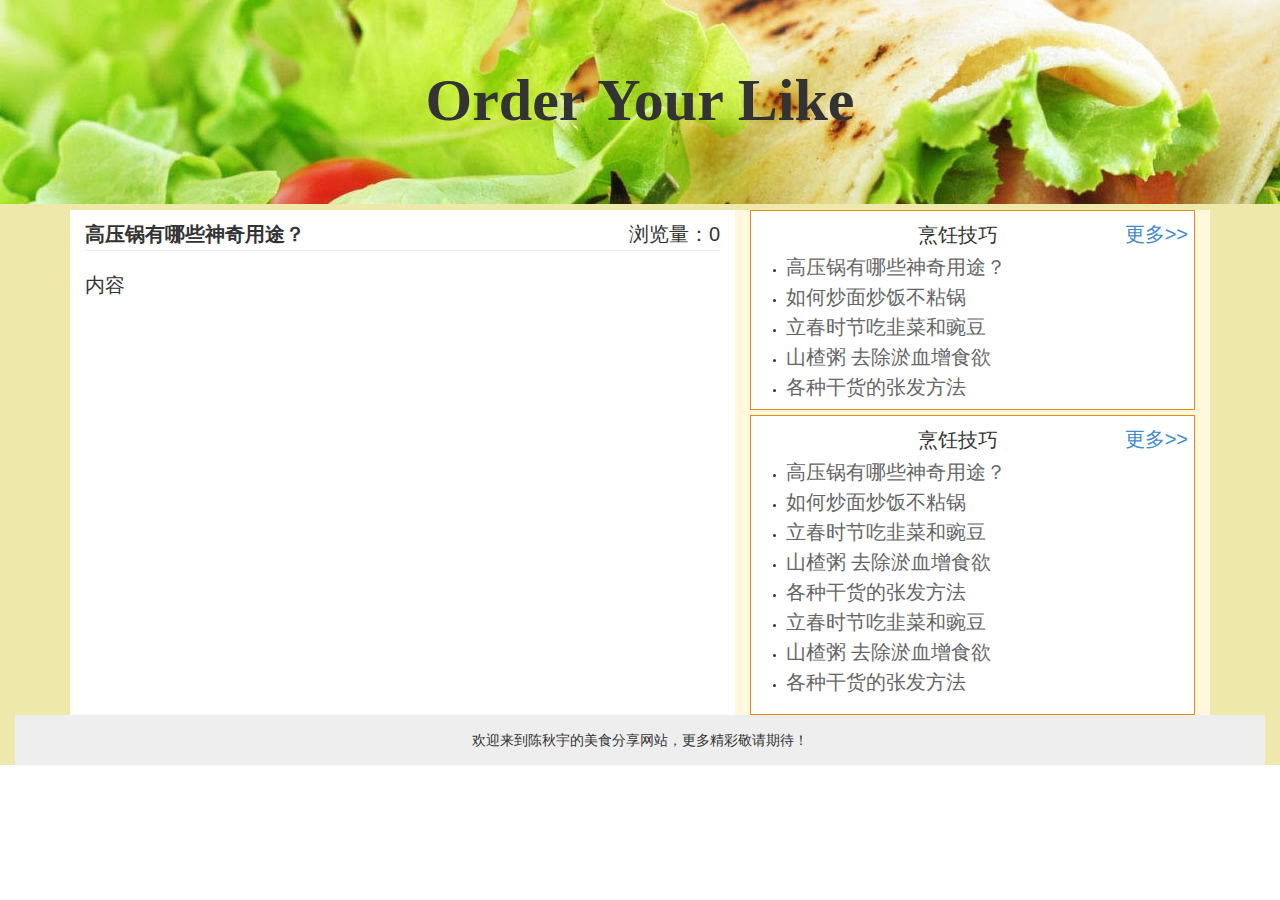
<file: news.html>
<!DOCTYPE html>
<html>
	<head>
		<meta charset="UTF-8">	
		<title></title>
		<meta name="viewport" content="width=device-width, initial-scale=1.0">
		<link rel="stylesheet" href="css/news.css" />
		<link rel="stylesheet" type="text/css" href="bootstrap-3.3.0-dist/dist/css/bootstrap.min.css"/>
	</head>
	<body>
		<div class="banner container-fluid col-xs-12 col-sm-12 col-md-12" id="banner">
			<p class="title">Order Your Like</p>
			<div class="content2 container">
					<!--单品过程介绍开始-->
					<div class="process col-xs-12 col-sm-7 col-md-7">
						<p class="content-t-p1">高压锅有哪些神奇用途？</p>
						<p class="content-t-p2">浏览量：0</p>
						<br /><hr />
							<p class="text">内容</p>		
					</div>
					<!--单品过程介绍结束-->
				
					<!--新闻模块开始-->
					<div class="new col-xs-12 col-sm-5 col-md-5">
						<div class="new1">
							<p class="new-title">烹饪技巧</p>
	                    	<a href="#" class="more">更多>></a>
	                   		<ul>
		                    	<li class="news-li"><a href="" title="大学生">高压锅有哪些神奇用途？</a></li>
			                    <li class="news-li"><a href="" title="大规模">如何炒面炒饭不粘锅</a></li>
			                    <li class="news-li"><a href="" title="幼儿">立春时节吃韭菜和豌豆</a></li>
			                    <li class="news-li"><a href="" title="如何">山楂粥 去除淤血增食欲</a></li>
			                    <li class="news-li"><a href="" title="教育发">各种干货的张发方法</a></li>                  
	                   		</ul>
						</div>
						<div class="new2">
							<p class="new-title">烹饪技巧</p>
	                    	<a href="#" class="more">更多>></a>
	                   		<ul>
		                    	<li class="news-li"><a href="" title="大学生">高压锅有哪些神奇用途？</a></li>
			                    <li class="news-li"><a href="" title="大规模">如何炒面炒饭不粘锅</a></li>
			                    <li class="news-li"><a href="" title="幼儿">立春时节吃韭菜和豌豆</a></li>
			                    <li class="news-li"><a href="" title="如何">山楂粥 去除淤血增食欲</a></li>
			                    <li class="news-li"><a href="" title="教育发">各种干货的张发方法</a></li>
			                    <li class="news-li"><a href="" title="幼儿">立春时节吃韭菜和豌豆</a></li>
			                    <li class="news-li"><a href="" title="如何">山楂粥 去除淤血增食欲</a></li>
			                    <li class="news-li"><a href="" title="教育发">各种干货的张发方法</a></li>
	                   		</ul>
						</div>		
					</div>
					<!--新闻模块结束-->
			</div>
			<div class="footer container-fluid col-xs-12 col-sm-12 col-md-12">
    			欢迎来到陈秋宇的美食分享网站，更多精彩敬请期待！
   			</div>
		</div>
	</body>
</html>
</file>
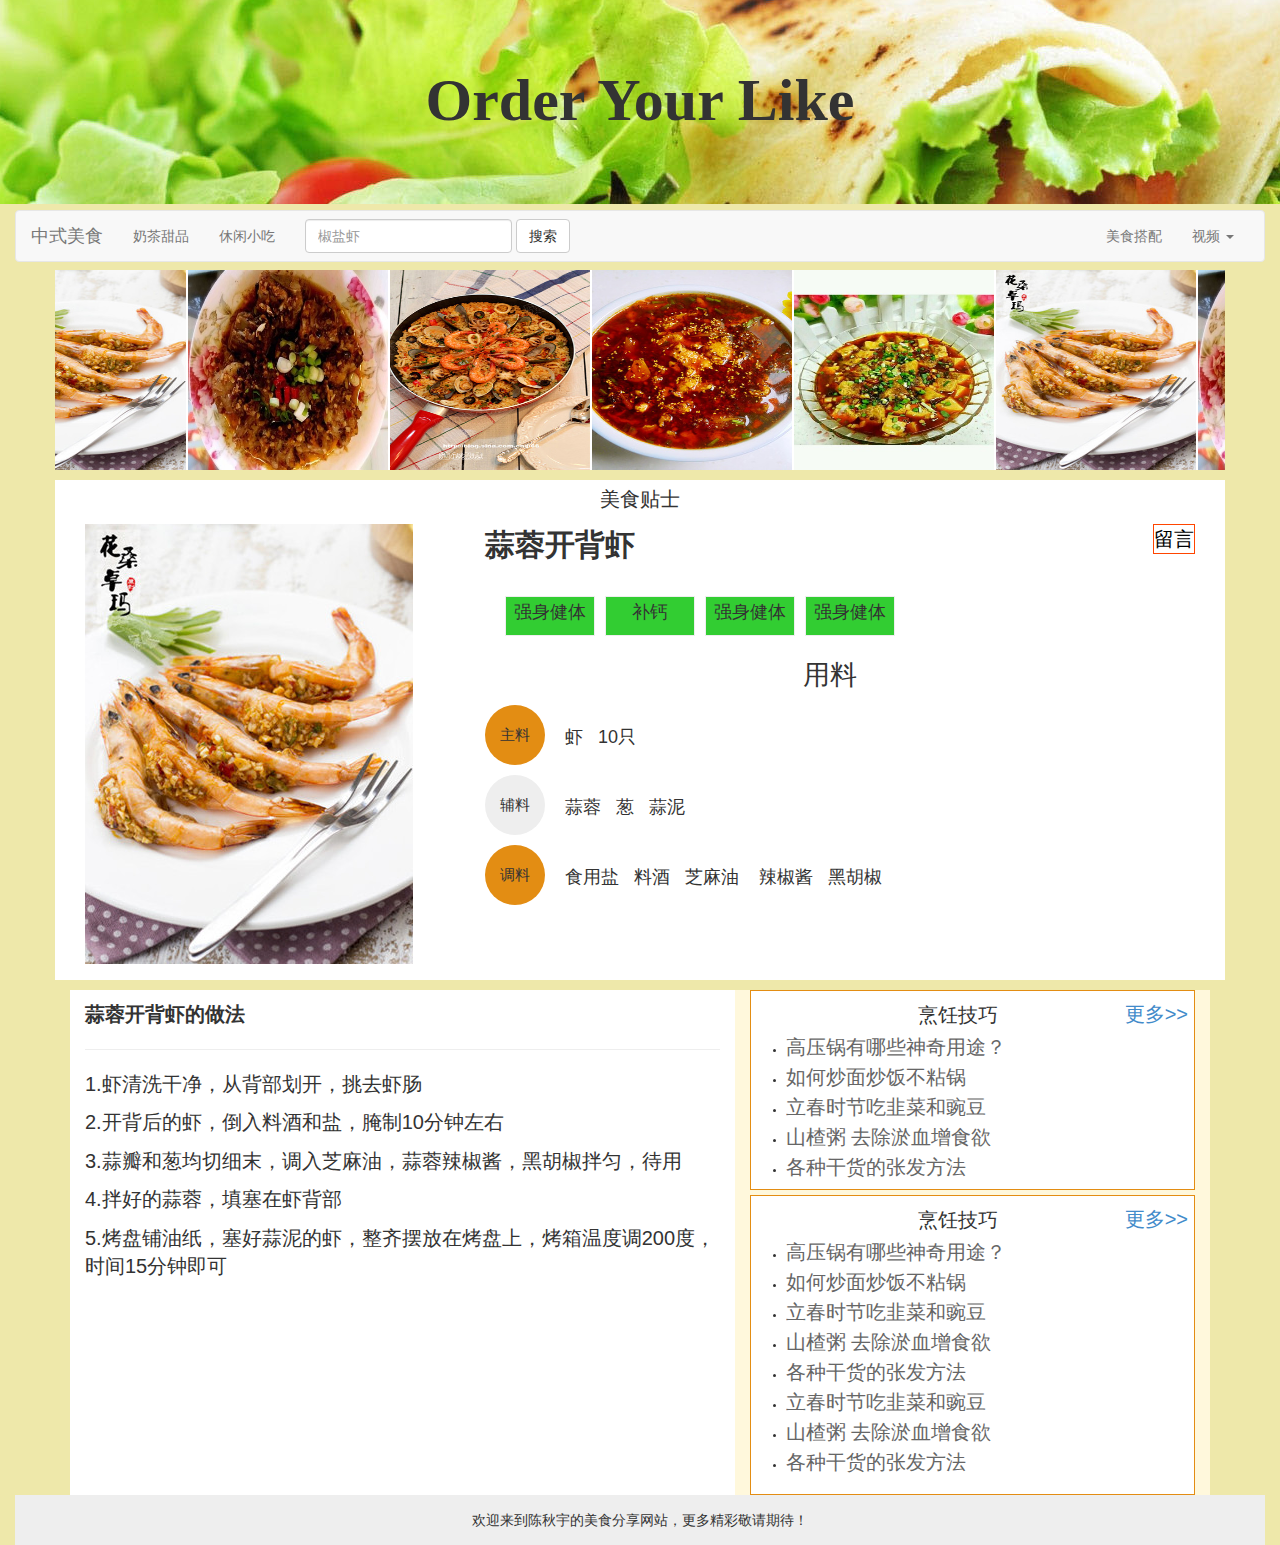
<file: style1-1.html>
﻿<!DOCTYPE html>
<html>
	<head>
		<meta charset="UTF-8">
		<title></title>
		<meta name="viewport" content="width=device-width, initial-scale=1.0">
		<link rel="stylesheet" href="css/style1-1.css" />
		<link rel="stylesheet" type="text/css" href="bootstrap-3.3.0-dist/dist/css/bootstrap.min.css"/>
		<script src="js/common/jquery-1.11.3.min.js" type="text/javascript" charset="utf-8"></script>
		<script src="bootstrap-3.3.0-dist/dist/js/bootstrap.min.js" type="text/javascript"></script>
		
		<script src="carousel-slider.slider/js/jquery-1.11.3.min.js" type="text/javascript"></script>
    	<script src="carousel-slider.slider/js/jssor.slider-22.0.6.mini.js" type="text/javascript"></script>
    		<script type="text/javascript">
    		window.onload=function(){
    			var scroll = document.getElementById('scroll');
				var ul = scroll.children[0];
				var num = 0;//控制左侧的值 left
				var timer = null;//加个定时器
				timer = setInterval(autoPlay,10);//加个定时器
				function autoPlay(){
					num--;
					num<=-1800?num=0:num;
					ul.style.left = num + "px";
				}
				scroll.onmouseover = function(){
					clearInterval(timer);
				}
				scroll.onmouseout = function(){
					timer = setInterval(autoPlay,10);
				}
    		}
				
		</script>
		<style>
    	@media screen and (min-width:321px) and (max-width:360px) {
    		body{background-color: palegoldenrod;}
    		.banner{height: 100px;}
    		.banner .title{font-size: 30px;line-height: 100px;}
    		.box{height: 100px;}
    		.box img{width: 100px;height: 100px;}
    		.content1{height: 250px;}
    		.content-l{width: 80px;height: 200px;}
    		.content-l img{width: 80px;height: 200px;}
    		.content-r{width: 220px;height: 200px;background-color: #fff;}
    		.content-r strong{font-size: 15px;margin-left: 0;}
    		.content-r .use{display: none;}
  			.content-r .cailiao{height: 100px;margin-top: 0;}
  			.content-r .cailiao-title{display: none;}
  			.content-r .cailiao div{height: 25px;margin-bottom: 20px;}
  			.content-r .cailiao button{width: 30px;height: 30px;font-size: 12px;margin:35px 0 35px 0;}
  			.content-r .cailiao-p{margin: -60px 0 0 50px;font-size: 15px;}
  			.content-r .content-r-a{font-size: 15px;}
  			.content2{height: auto;}
  			.content2 .process{height: auto;margin-bottom: 5px;}
  			.content2 .process p{font-size: 15px;}			
  			.content2 .new{display: none;}
  			.footer{font-size: 12px;}
    	}
    	@media screen and (min-width:300px) and (max-width:320px) {
    		body{background-color: palegoldenrod;}
    		.banner{height: 100px;}
    		.banner .title{font-size: 30px;line-height: 100px;}
    		.box{height: 100px;}
    		.box img{width: 100px;height: 100px;}
    		.content1{height: 240px;}
    		.content-l{width: 80px;height: 200px;}
    		.content-l img{width: 80px;height: 180px;}
    		.content-r{width: 180px;height: 180px;background-color: #fff;}
    		.content-r strong{font-size: 15px;margin-left: 0;}
    		.content-r .use{display: none;}
  			.content-r .cailiao{height: 100px;margin-top: -10px;}
  			.content-r .cailiao-title{display: none;}
  			.content-r .cailiao div{height: 25px;margin-bottom: 20px;}
  			.content-r .cailiao button{width: 30px;height: 30px;font-size: 12px;margin:35px 0 35px 0;}
  			.content-r .cailiao-p{margin: -60px 0 0 50px;font-size: 12px;}
  			.content-r .content-r-a{font-size: 15px;}
  			.content2{height: auto;}
  			.content2 .process{height: auto;margin-bottom: 5px;}
  			.content2 .process p{font-size: 15px;}			
  			.content2 .new{display: none;}
  			.footer{font-size: 10px;}
    	}
    	
	</style>
	</head>
	<body>
		<div class="banner container-fluid col-xs-12 col-sm-12 col-md-12" id="banner">
			<p class="title">Order Your Like</p>
				<!--bookstrap的导航条开始-->
				<nav class="navbar navbar-default " role="navigation">
				  <div class="container-fluid">
				    <div class="navbar-header">
				      <button type="button" class="navbar-toggle collapsed" data-toggle="collapse" data-target="#bs-example-navbar-collapse-1">
				        <span class="sr-only">Toggle navigation</span>
				        <span class="icon-bar"></span>
				        <span class="icon-bar"></span>
				        <span class="icon-bar"></span>
				      </button>
				      <a class="navbar-brand" href="#">中式美食</a>
				    </div>
				
				    <div class="collapse navbar-collapse" id="bs-example-navbar-collapse-1">
				      <ul class="nav navbar-nav">
				        <li class=""><a href="#">奶茶甜品</a></li>
				        <li><a href="#">休闲小吃</a></li>				  
				      </ul>
				      <form class="navbar-form navbar-left" role="search">
				        <div class="form-group">
				          <input type="text" class="form-control" placeholder="椒盐虾">
				        </div>
				        <button type="submit" class="btn btn-default">搜索</button>
				      </form>
				      <ul class="nav navbar-nav navbar-right">
				        <li><a href="#">美食搭配</a></li>
				        <li class="dropdown">
				          <a href="#" class="dropdown-toggle" data-toggle="dropdown">视频 <span class="caret"></span></a>
				          <ul class="dropdown-menu" role="menu">
				            <li><a href="#">Action</a></li>
				            <li><a href="#">Another action</a></li>
				            <li><a href="#">Something else here</a></li>
				            <li class="divider"></li>
				            <li><a href="#">Separated link</a></li>
				          </ul>
				        </li>
				      </ul>
				    </div><!-- /.navbar-collapse -->
				  </div><!-- /.container-fluid -->
				</nav>
				<!--bookstrap的导航条结束-->
				
				<!--轮播图片开始-->			   	
			   	<div class="box container " id="scroll">
					<ul>
						<li><img src="img/中式菜/中式1.jpg"><a href=""></a></li>
						<li><img src="img/中式菜/中式2.jpg"></li>
						<li><img src="img/中式菜/中式3.png"></li>
						<li><img src="img/中式菜/中式4.jpg"></li>
						<li><img src="img/中式菜/中式5.jpg"></li>
						<li><img src="img/中式菜/中式1.jpg"></li>
						<li><img src="img/中式菜/中式2.jpg"></li>
						<li><img src="img/中式菜/中式3.png"></li>
						<li><img src="img/中式菜/中式4.jpg"></li>
						<li><img src="img/中式菜/中式5.jpg"></li>
						<li><img src="img/中式菜/中式1.jpg"></li>
						<li><img src="img/中式菜/中式2.jpg"></li>
						<li><img src="img/中式菜/中式4.jpg"></li>
						<li><img src="img/中式菜/中式5.jpg"></li>
						<li><img src="img/中式菜/中式1.jpg"></li>
						<li><img src="img/中式菜/中式2.jpg"></li>
						<li><img src="img/中式菜/中式2.jpg"></li>
						<li><img src="img/中式菜/中式4.jpg"></li>
						<li><img src="img/中式菜/中式5.jpg"></li>
						<li><img src="img/中式菜/中式1.jpg"></li>
						<li><img src="img/中式菜/中式2.jpg"></li>
					</ul>
				</div>
			   <!--轮播图片结束-->
					
				<div class="content1 container">
				<!--单品材料介绍开始-->
						<p class="content-p">美食贴士</p>
						<div class="content-l col-xs-12 col-sm-4 col-md-4" style="">
							<img src="img/中式菜/中式1.jpg" />
						</div>
						<div class="content-r col-xs-12 col-sm-8 col-md-8" style="">
							<strong>蒜蓉开背虾</strong><a href="" class="content-r-a">留言</a>
							<div class="use">
								<li class="cr-btn cr-btn1">强身健体</li>
								<li class="cr-btn cr-btn2">补钙</li>
								<li class="cr-btn cr-btn3">强身健体</li>
								<li class="cr-btn cr-btn4">强身健体</li>
							</div>
							<div class="cailiao">
								<p class="cailiao-title">用料</p>
								<div class="zhuliao" >
									<button class="cailiao-btn">主料</button>
									<p class="cailiao-p">虾&nbsp;&nbsp;&nbsp;10只</p>				
								</div>
								<div class="fuliao">
									<button class="cailiao-btn" style="background-color: #eee;">辅料</button>
									<p class="cailiao-p">蒜蓉&nbsp;&nbsp;&nbsp;葱&nbsp;&nbsp;&nbsp;蒜泥</p>
								</div>
								<div class="fuliao">
									<button class="cailiao-btn">调料</button>
									<p class="cailiao-p">食用盐&nbsp;&nbsp;&nbsp;料酒&nbsp;&nbsp;&nbsp;芝麻油
									&nbsp;&nbsp;&nbsp;辣椒酱&nbsp;&nbsp;&nbsp;黑胡椒
									</p>
								</div>
							</div>			
						</div>					
					<!--</div>-->
				</div>
				<!--单品材料介绍结束-->
				
				<div class="content2 container">
					<!--单品过程介绍开始-->
					<div class="process col-xs-12 col-sm-7 col-md-7">
						<p class="content-t-p1">蒜蓉开背虾的做法</p><hr />								
							<p>1.虾清洗干净，从背部划开，挑去虾肠</p>												
							<p>2.开背后的虾，倒入料酒和盐，腌制10分钟左右</p>						
							<p>3.蒜瓣和葱均切细末，调入芝麻油，蒜蓉辣椒酱，黑胡椒拌匀，待用</p>
							<p>4.拌好的蒜蓉，填塞在虾背部</p>	
							<p>5.烤盘铺油纸，塞好蒜泥的虾，整齐摆放在烤盘上，烤箱温度调200度，时间15分钟即可</p>
							
					</div>
					<!--单品过程介绍结束-->
				
					<!--新闻模块开始-->
					<div class="new col-xs-12 col-sm-5 col-md-5">
						<div class="new1">
							<p class="new-title">烹饪技巧</p>
	                    	<a href="#" class="more">更多>></a>
	                   		<ul>
		                    	<li class="news-li"><a href="news.html" title="大学生">高压锅有哪些神奇用途？</a></li>
			                    <li class="news-li"><a href="news.html" title="大规模">如何炒面炒饭不粘锅</a></li>
			                    <li class="news-li"><a href="news.html" title="幼儿">立春时节吃韭菜和豌豆</a></li>
			                    <li class="news-li"><a href="news.html" title="如何">山楂粥 去除淤血增食欲</a></li>
			                    <li class="news-li"><a href="news.html" title="教育发">各种干货的张发方法</a></li>                  
	                   		</ul>
						</div>
						<div class="new2">
							<p class="new-title">烹饪技巧</p>
	                    	<a href="#" class="more">更多>></a>
	                   		<ul>
		                    	    <li class="news-li"><a href="news.html" title="大学生">高压锅有哪些神奇用途？</a></li>
			                    <li class="news-li"><a href="news.html" title="大规模">如何炒面炒饭不粘锅</a></li>
			                    <li class="news-li"><a href="news.html" title="幼儿">立春时节吃韭菜和豌豆</a></li>
			                    <li class="news-li"><a href="news.html" title="如何">山楂粥 去除淤血增食欲</a></li>
			                    <li class="news-li"><a href="news.html" title="教育发">各种干货的张发方法</a></li>
			                    <li class="news-li"><a href="news.html" title="幼儿">立春时节吃韭菜和豌豆</a></li>
			                    <li class="news-li"><a href="news.html" title="如何">山楂粥 去除淤血增食欲</a></li>
			                    <li class="news-li"><a href="news.html" title="教育发">各种干货的张发方法</a></li>
	                   		</ul>
						</div>		
					</div>
					<!--新闻模块结束-->
				</div>
			<div class="footer container-fluid col-xs-12 col-sm-12 col-md-12">
    			欢迎来到陈秋宇的美食分享网站，更多精彩敬请期待！
   			</div>
		</div><!--container-->	
		
			
		
	</body>
</html>
</file>
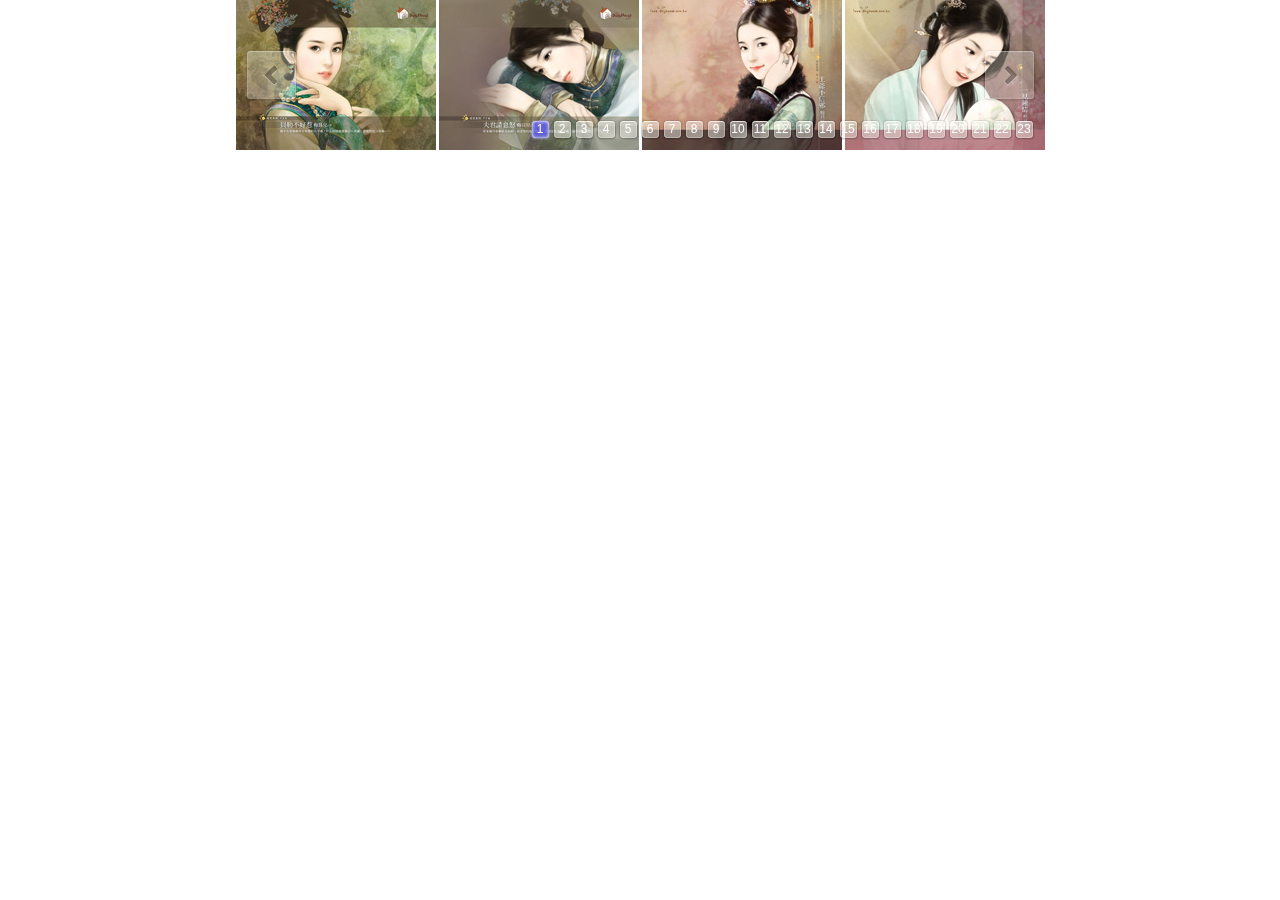
<file: carousel-slider.slider/deep-minified.html>
﻿<!DOCTYPE html>
<html>
<head>
    <meta charset="utf-8">
    <meta name="viewport" content="width=device-width, initial-scale=1.0">
    <title></title>
</head>
<body style="padding:0px; margin:0px; background-color:#fff;font-family:helvetica, arial, verdana, sans-serif">

<!-- #region Jssor Slider Begin -->
<!-- Generator: Jssor Slider Maker -->
<!-- Source: http://www.jssor.com -->
<!-- This is deep minimized code which works independently. -->
<script type="text/javascript">
(function(f,g,c,j,d,l,k){/*! Jssor */
new(function(){});var e={Jd:function(a){return-c.cos(a*c.PI)/2+.5},Kd:function(a){return a},Ld:function(a){return-a*(a-2)}};var b=new function(){var h=this,Ab=/\S+/g,F=1,yb=2,fb=3,eb=4,jb=5,G,r=0,i=0,s=0,X=0,z=0,I=navigator,ob=I.appName,o=I.userAgent,p=parseFloat;function Ib(){if(!G){G={ie:"ontouchstart"in f||"createTouch"in g};var a;if(I.pointerEnabled||(a=I.msPointerEnabled))G.gd=a?"msTouchAction":"touchAction"}return G}function v(j){if(!r){r=-1;if(ob=="Microsoft Internet Explorer"&&!!f.attachEvent&&!!f.ActiveXObject){var e=o.indexOf("MSIE");r=F;s=p(o.substring(e+5,o.indexOf(";",e)));/*@cc_on X=@_jscript_version@*/;i=g.documentMode||s}else if(ob=="Netscape"&&!!f.addEventListener){var d=o.indexOf("Firefox"),b=o.indexOf("Safari"),h=o.indexOf("Chrome"),c=o.indexOf("AppleWebKit");if(d>=0){r=yb;i=p(o.substring(d+8))}else if(b>=0){var k=o.substring(0,b).lastIndexOf("/");r=h>=0?eb:fb;i=p(o.substring(k+1,b))}else{var a=/Trident\/.*rv:([0-9]{1,}[\.0-9]{0,})/i.exec(o);if(a){r=F;i=s=p(a[1])}}if(c>=0)z=p(o.substring(c+12))}else{var a=/(opera)(?:.*version|)[ \/]([\w.]+)/i.exec(o);if(a){r=jb;i=p(a[2])}}}return j==r}function q(){return v(F)}function Q(){return q()&&(i<6||g.compatMode=="BackCompat")}function db(){return v(fb)}function ib(){return v(jb)}function vb(){return db()&&z>534&&z<535}function J(){v();return z>537||i>42||r==F&&i>=11}function O(){return q()&&i<9}function wb(a){var b,c;return function(f){if(!b){b=d;var e=a.substr(0,1).toUpperCase()+a.substr(1);n([a].concat(["WebKit","ms","Moz","O","webkit"]),function(g,d){var b=a;if(d)b=g+e;if(f.style[b]!=k)return c=b})}return c}}function ub(b){var a;return function(c){a=a||wb(b)(c)||b;return a}}var K=ub("transform");function nb(a){return{}.toString.call(a)}var kb={};n(["Boolean","Number","String","Function","Array","Date","RegExp","Object"],function(a){kb["[object "+a+"]"]=a.toLowerCase()});function n(b,d){var a,c;if(nb(b)=="[object Array]"){for(a=0;a<b.length;a++)if(c=d(b[a],a,b))return c}else for(a in b)if(c=d(b[a],a,b))return c}function C(a){return a==j?String(a):kb[nb(a)]||"object"}function lb(a){for(var b in a)return d}function A(a){try{return C(a)=="object"&&!a.nodeType&&a!=a.window&&(!a.constructor||{}.hasOwnProperty.call(a.constructor.prototype,"isPrototypeOf"))}catch(b){}}function u(a,b){return{x:a,y:b}}function rb(b,a){setTimeout(b,a||0)}function H(b,d,c){var a=!b||b=="inherit"?"":b;n(d,function(c){var b=c.exec(a);if(b){var d=a.substr(0,b.index),e=a.substr(b.index+b[0].length+1,a.length-1);a=d+e}});a=c+(!a.indexOf(" ")?"":" ")+a;return a}function tb(b,a){if(i<9)b.style.filter=a}h.Ee=Ib;h.id=q;h.Me=db;h.Ie=J;h.He=O;wb("transform");h.Qc=function(){return i};h.wc=rb;function Y(a){a.constructor===Y.caller&&a.vc&&a.vc.apply(a,Y.caller.arguments)}h.vc=Y;h.gb=function(a){if(h.Re(a))a=g.getElementById(a);return a};function t(a){return a||f.event}h.uc=t;h.Zb=function(b){b=t(b);var a=b.target||b.srcElement||g;if(a.nodeType==3)a=h.tc(a);return a};h.xc=function(a){a=t(a);return{x:a.pageX||a.clientX||0,y:a.pageY||a.clientY||0}};function D(c,d,a){if(a!==k)c.style[d]=a==k?"":a;else{var b=c.currentStyle||c.style;a=b[d];if(a==""&&f.getComputedStyle){b=c.ownerDocument.defaultView.getComputedStyle(c,j);b&&(a=b.getPropertyValue(d)||b[d])}return a}}function ab(b,c,a,d){if(a!==k){if(a==j)a="";else d&&(a+="px");D(b,c,a)}else return p(D(b,c))}function m(c,a){var d=a?ab:D,b;if(a&4)b=ub(c);return function(e,f){return d(e,b?b(e):c,f,a&2)}}function Db(b){if(q()&&s<9){var a=/opacity=([^)]*)/.exec(b.style.filter||"");return a?p(a[1])/100:1}else return p(b.style.opacity||"1")}function Fb(b,a,f){if(q()&&s<9){var h=b.style.filter||"",i=new RegExp(/[\s]*alpha\([^\)]*\)/g),e=c.round(100*a),d="";if(e<100||f)d="alpha(opacity="+e+") ";var g=H(h,[i],d);tb(b,g)}else b.style.opacity=a==1?"":c.round(a*100)/100}var L={Z:["rotate"],S:["rotateX"],J:["rotateY"],Ab:["skewX"],wb:["skewY"]};if(!J())L=B(L,{m:["scaleX",2],p:["scaleY",2],F:["translateZ",1]});function M(d,a){var c="";if(a){if(q()&&i&&i<10){delete a.S;delete a.J;delete a.F}b.e(a,function(d,b){var a=L[b];if(a){var e=a[1]||0;if(N[b]!=d)c+=" "+a[0]+"("+d+(["deg","px",""])[e]+")"}});if(J()){if(a.bb||a.cb||a.F)c+=" translate3d("+(a.bb||0)+"px,"+(a.cb||0)+"px,"+(a.F||0)+"px)";if(a.m==k)a.m=1;if(a.p==k)a.p=1;if(a.m!=1||a.p!=1)c+=" scale3d("+a.m+", "+a.p+", 1)"}}d.style[K(d)]=c}h.Rc=m("transformOrigin",4);h.De=m("backfaceVisibility",4);h.ue=m("transformStyle",4);h.ve=m("perspective",6);h.we=m("perspectiveOrigin",4);h.xe=function(a,b){if(q()&&s<9||s<10&&Q())a.style.zoom=b==1?"":b;else{var c=K(a),f="scale("+b+")",e=a.style[c],g=new RegExp(/[\s]*scale\(.*?\)/g),d=H(e,[g],f);a.style[c]=d}};h.Xb=function(b,a){return function(c){c=t(c);var e=c.type,d=c.relatedTarget||(e=="mouseout"?c.toElement:c.fromElement);(!d||d!==a&&!h.ze(a,d))&&b(c)}};h.a=function(a,d,b,c){a=h.gb(a);if(a.addEventListener){d=="mousewheel"&&a.addEventListener("DOMMouseScroll",b,c);a.addEventListener(d,b,c)}else if(a.attachEvent){a.attachEvent("on"+d,b);c&&a.setCapture&&a.setCapture()}};h.E=function(a,c,d,b){a=h.gb(a);if(a.removeEventListener){c=="mousewheel"&&a.removeEventListener("DOMMouseScroll",d,b);a.removeEventListener(c,d,b)}else if(a.detachEvent){a.detachEvent("on"+c,d);b&&a.releaseCapture&&a.releaseCapture()}};h.ub=function(a){a=t(a);a.preventDefault&&a.preventDefault();a.cancel=d;a.returnValue=l};h.Ce=function(a){a=t(a);a.stopPropagation&&a.stopPropagation();a.cancelBubble=d};h.D=function(d,c){var a=[].slice.call(arguments,2),b=function(){var b=a.concat([].slice.call(arguments,0));return c.apply(d,b)};return b};h.Ae=function(a,b){if(b==k)return a.textContent||a.innerText;var c=g.createTextNode(b);h.Rb(a);a.appendChild(c)};h.vb=function(d,c){for(var b=[],a=d.firstChild;a;a=a.nextSibling)(c||a.nodeType==1)&&b.push(a);return b};function mb(a,c,e,b){b=b||"u";for(a=a?a.firstChild:j;a;a=a.nextSibling)if(a.nodeType==1){if(U(a,b)==c)return a;if(!e){var d=mb(a,c,e,b);if(d)return d}}}h.A=mb;function S(a,d,f,b){b=b||"u";var c=[];for(a=a?a.firstChild:j;a;a=a.nextSibling)if(a.nodeType==1){U(a,b)==d&&c.push(a);if(!f){var e=S(a,d,f,b);if(e.length)c=c.concat(e)}}return c}function gb(a,c,d){for(a=a?a.firstChild:j;a;a=a.nextSibling)if(a.nodeType==1){if(a.tagName==c)return a;if(!d){var b=gb(a,c,d);if(b)return b}}}h.se=gb;h.Pe=function(b,a){return b.getElementsByTagName(a)};function B(){var e=arguments,d,c,b,a,g=1&e[0],f=1+g;d=e[f-1]||{};for(;f<e.length;f++)if(c=e[f])for(b in c){a=c[b];if(a!==k){a=c[b];var h=d[b];d[b]=g&&(A(h)||A(a))?B(g,{},h,a):a}}return d}h.db=B;function Z(f,g){var d={},c,a,b;for(c in f){a=f[c];b=g[c];if(a!==b){var e;if(A(a)&&A(b)){a=Z(a,b);e=!lb(a)}!e&&(d[c]=a)}}return d}h.zc=function(a){return C(a)=="function"};h.Re=function(a){return C(a)=="string"};h.Oe=function(a){return!isNaN(p(a))&&isFinite(a)};h.e=n;function R(a){return g.createElement(a)}h.Bb=function(){return R("DIV")};h.Ne=function(){return R("SPAN")};h.Oc=function(){};function V(b,c,a){if(a==k)return b.getAttribute(c);b.setAttribute(c,a)}function U(a,b){return V(a,b)||V(a,"data-"+b)}h.q=V;h.g=U;function x(b,a){if(a==k)return b.className;b.className=a}h.Nc=x;function qb(b){var a={};n(b,function(b){if(b!=k)a[b]=b});return a}function sb(b,a){return b.match(a||Ab)}function P(b,a){return qb(sb(b||"",a))}h.ge=sb;function bb(b,c){var a="";n(c,function(c){a&&(a+=b);a+=c});return a}function E(a,c,b){x(a,bb(" ",B(Z(P(x(a)),P(c)),P(b))))}h.tc=function(a){return a.parentNode};h.N=function(a){h.M(a,"none")};h.L=function(a,b){h.M(a,b?"none":"")};h.sd=function(b,a){b.removeAttribute(a)};h.td=function(){return q()&&i<10};h.ud=function(d,a){if(a)d.style.clip="rect("+c.round(a.j||a.n||0)+"px "+c.round(a.s)+"px "+c.round(a.u)+"px "+c.round(a.k||a.o||0)+"px)";else if(a!==k){var g=d.style.cssText,f=[new RegExp(/[\s]*clip: rect\(.*?\)[;]?/i),new RegExp(/[\s]*cliptop: .*?[;]?/i),new RegExp(/[\s]*clipright: .*?[;]?/i),new RegExp(/[\s]*clipbottom: .*?[;]?/i),new RegExp(/[\s]*clipleft: .*?[;]?/i)],e=H(g,f,"");b.tb(d,e)}};h.O=function(){return+new Date};h.P=function(b,a){b.appendChild(a)};h.zb=function(b,a,c){(c||a.parentNode).insertBefore(b,a)};h.sb=function(b,a){a=a||b.parentNode;a&&a.removeChild(b)};h.vd=function(a,b){n(a,function(a){h.sb(a,b)})};h.Rb=function(a){h.vd(h.vb(a,d),a)};h.Dd=function(a,b){var c=h.tc(a);b&1&&h.C(a,(h.i(c)-h.i(a))/2);b&2&&h.B(a,(h.l(c)-h.l(a))/2)};h.qd=function(b,a){return parseInt(b,a||10)};h.pd=p;h.ze=function(b,a){var c=g.body;while(a&&b!==a&&c!==a)try{a=a.parentNode}catch(d){return l}return b===a};function W(d,c,b){var a=d.cloneNode(!c);!b&&h.sd(a,"id");return a}h.lb=W;h.fb=function(e,f){var a=new Image;function b(e,d){h.E(a,"load",b);h.E(a,"abort",c);h.E(a,"error",c);f&&f(a,d)}function c(a){b(a,d)}if(ib()&&i<11.6||!e)b(!e);else{h.a(a,"load",b);h.a(a,"abort",c);h.a(a,"error",c);a.src=e}};h.od=function(d,a,e){var c=d.length+1;function b(b){c--;if(a&&b&&b.src==a.src)a=b;!c&&e&&e(a)}n(d,function(a){h.fb(a.src,b)});b()};h.nd=function(a,g,i,h){if(h)a=W(a);var c=S(a,g);if(!c.length)c=b.Pe(a,g);for(var f=c.length-1;f>-1;f--){var d=c[f],e=W(i);x(e,x(d));b.tb(e,d.style.cssText);b.zb(e,d);b.sb(d)}return a};function Gb(a){var l=this,p="",r=["av","pv","ds","dn"],e=[],q,j=0,f=0,d=0;function i(){E(a,q,e[d||j||f&2||f]);b.I(a,"pointer-events",d?"none":"")}function c(){j=0;i();h.E(g,"mouseup",c);h.E(g,"touchend",c);h.E(g,"touchcancel",c)}function o(a){if(d)h.ub(a);else{j=4;i();h.a(g,"mouseup",c);h.a(g,"touchend",c);h.a(g,"touchcancel",c)}}l.zd=function(a){if(a===k)return f;f=a&2||a&1;i()};l.Hb=function(a){if(a===k)return!d;d=a?0:3;i()};l.T=a=h.gb(a);var m=b.ge(x(a));if(m)p=m.shift();n(r,function(a){e.push(p+a)});q=bb(" ",e);e.unshift("");h.a(a,"mousedown",o);h.a(a,"touchstart",o)}h.ac=function(a){return new Gb(a)};h.I=D;h.Jb=m("overflow");h.B=m("top",2);h.C=m("left",2);h.i=m("width",2);h.l=m("height",2);h.Mc=m("marginLeft",2);h.yc=m("marginTop",2);h.v=m("position");h.M=m("display");h.z=m("zIndex",1);h.rc=function(b,a,c){if(a!=k)Fb(b,a,c);else return Db(b)};h.tb=function(a,b){if(b!=k)a.style.cssText=b;else return a.style.cssText};var T={jb:h.rc,j:h.B,k:h.C,Ib:h.i,Gb:h.l,kb:h.v,df:h.M,rb:h.z};function w(f,l){var e=O(),b=J(),d=vb(),g=K(f);function i(b,d,a){var e=b.X(u(-d/2,-a/2)),f=b.X(u(d/2,-a/2)),g=b.X(u(d/2,a/2)),h=b.X(u(-d/2,a/2));b.X(u(300,300));return u(c.min(e.x,f.x,g.x,h.x)+d/2,c.min(e.y,f.y,g.y,h.y)+a/2)}function a(d,a){a=a||{};var n=a.F||0,p=(a.S||0)%360,q=(a.J||0)%360,u=(a.Z||0)%360,l=a.m,m=a.p,f=a.cf;if(l==k)l=1;if(m==k)m=1;if(f==k)f=1;if(e){n=0;p=0;q=0;f=0}var c=new Cb(a.bb,a.cb,n);c.S(p);c.J(q);c.ee(u);c.de(a.Ab,a.wb);c.fc(l,m,f);if(b){c.nb(a.o,a.n);d.style[g]=c.be()}else if(!X||X<9){var o="",j={x:0,y:0};if(a.Q)j=i(c,a.Q,a.U);h.yc(d,j.y);h.Mc(d,j.x);o=c.ae();var s=d.style.filter,t=new RegExp(/[\s]*progid:DXImageTransform\.Microsoft\.Matrix\([^\)]*\)/g),r=H(s,[t],o);tb(d,r)}}w=function(e,c){c=c||{};var g=c.o,i=c.n,f;n(T,function(a,b){f=c[b];f!==k&&a(e,f)});h.ud(e,c.c);if(!b){g!=k&&h.C(e,(c.Lc||0)+g);i!=k&&h.B(e,(c.Kc||0)+i)}if(c.Zd)if(d)rb(h.D(j,M,e,c));else a(e,c)};h.Db=M;if(d)h.Db=w;if(e)h.Db=a;else if(!b)a=M;h.G=w;w(f,l)}h.Db=w;h.G=w;function Cb(i,k,o){var d=this,b=[1,0,0,0,0,1,0,0,0,0,1,0,i||0,k||0,o||0,1],h=c.sin,g=c.cos,l=c.tan;function f(a){return a*c.PI/180}function n(a,b){return{x:a,y:b}}function m(c,e,l,m,o,r,t,u,w,z,A,C,E,b,f,k,a,g,i,n,p,q,s,v,x,y,B,D,F,d,h,j){return[c*a+e*p+l*x+m*F,c*g+e*q+l*y+m*d,c*i+e*s+l*B+m*h,c*n+e*v+l*D+m*j,o*a+r*p+t*x+u*F,o*g+r*q+t*y+u*d,o*i+r*s+t*B+u*h,o*n+r*v+t*D+u*j,w*a+z*p+A*x+C*F,w*g+z*q+A*y+C*d,w*i+z*s+A*B+C*h,w*n+z*v+A*D+C*j,E*a+b*p+f*x+k*F,E*g+b*q+f*y+k*d,E*i+b*s+f*B+k*h,E*n+b*v+f*D+k*j]}function e(c,a){return m.apply(j,(a||b).concat(c))}d.fc=function(a,c,d){if(a!=1||c!=1||d!=1)b=e([a,0,0,0,0,c,0,0,0,0,d,0,0,0,0,1])};d.nb=function(a,c,d){b[12]+=a||0;b[13]+=c||0;b[14]+=d||0};d.S=function(c){if(c){a=f(c);var d=g(a),i=h(a);b=e([1,0,0,0,0,d,i,0,0,-i,d,0,0,0,0,1])}};d.J=function(c){if(c){a=f(c);var d=g(a),i=h(a);b=e([d,0,-i,0,0,1,0,0,i,0,d,0,0,0,0,1])}};d.ee=function(c){if(c){a=f(c);var d=g(a),i=h(a);b=e([d,i,0,0,-i,d,0,0,0,0,1,0,0,0,0,1])}};d.de=function(a,c){if(a||c){i=f(a);k=f(c);b=e([1,l(k),0,0,l(i),1,0,0,0,0,1,0,0,0,0,1])}};d.X=function(c){var a=e(b,[1,0,0,0,0,1,0,0,0,0,1,0,c.x,c.y,0,1]);return n(a[12],a[13])};d.be=function(){return"matrix3d("+b.join(",")+")"};d.ae=function(){return"progid:DXImageTransform.Microsoft.Matrix(M11="+b[0]+", M12="+b[4]+", M21="+b[1]+", M22="+b[5]+", SizingMethod='auto expand')"}}new function(){var a=this;function b(d,g){for(var j=d[0].length,i=d.length,h=g[0].length,f=[],c=0;c<i;c++)for(var k=f[c]=[],b=0;b<h;b++){for(var e=0,a=0;a<j;a++)e+=d[c][a]*g[a][b];k[b]=e}return f}a.m=function(b,c){return a.Jc(b,c,0)};a.p=function(b,c){return a.Jc(b,0,c)};a.Jc=function(a,c,d){return b(a,[[c,0],[0,d]])};a.X=function(d,c){var a=b(d,[[c.x],[c.y]]);return u(a[0][0],a[1][0])}};var N={Lc:0,Kc:0,o:0,n:0,Y:1,m:1,p:1,Z:0,S:0,J:0,bb:0,cb:0,F:0,Ab:0,wb:0};h.Td=function(a){var c=a||{};if(a)if(b.zc(a))c={lc:c};else if(b.zc(a.c))c.c={lc:a.c};return c};h.Rd=function(l,m,x,q,z,A,n){var a=m;if(l){a={};for(var g in m){var B=A[g]||1,w=z[g]||[0,1],f=(x-w[0])/w[1];f=c.min(c.max(f,0),1);f=f*B;var u=c.floor(f);if(f!=u)f-=u;var h=q.lc||e.Jd,i,C=l[g],o=m[g];if(b.Oe(o)){h=q[g]||h;var y=h(f);i=C+o*y}else{i=b.db({Fb:{}},l[g]);var v=q[g]||{};b.e(o.Fb||o,function(d,a){h=v[a]||v.lc||h;var c=h(f),b=d*c;i.Fb[a]=b;i[a]+=b})}a[g]=i}var t=b.e(m,function(b,a){return N[a]!=k});t&&b.e(N,function(c,b){if(a[b]==k&&l[b]!==k)a[b]=l[b]});if(t){if(a.Y)a.m=a.p=a.Y;a.Q=n.Q;a.U=n.U;a.Zd=d}}if(m.c&&n.nb){var p=a.c.Fb,s=(p.j||0)+(p.u||0),r=(p.k||0)+(p.s||0);a.k=(a.k||0)+r;a.j=(a.j||0)+s;a.c.k-=r;a.c.s-=r;a.c.j-=s;a.c.u-=s}if(a.c&&b.td()&&!a.c.j&&!a.c.k&&!a.c.n&&!a.c.o&&a.c.s==n.Q&&a.c.u==n.U)a.c=j;return a}};function n(){var a=this,d=[];function i(a,b){d.push({mc:a,nc:b})}function h(a,c){b.e(d,function(b,e){b.mc==a&&b.nc===c&&d.splice(e,1)})}a.pb=a.addEventListener=i;a.removeEventListener=h;a.f=function(a){var c=[].slice.call(arguments,1);b.e(d,function(b){b.mc==a&&b.nc.apply(f,c)})}}var m=function(z,C,g,K,N,M){z=z||0;var a=this,q,o,p,u,A=0,G,H,F,B,y=0,i=0,m=0,D,k,e,h,n,J,w=[],x;function P(a){e+=a;h+=a;k+=a;i+=a;m+=a;y+=a}function t(p){var f=p;if(n){if(f>=h||f<=e&&!J)f=((f-e)%n+n)%n+e;if(g.Nd&&f<=e)f=e+n}if(!D||u||i!=f){var j=c.min(f,h);j=c.max(j,e);if(!D||u||j!=m){if(M){var l=(j-k)/(C||1);if(g.Md)l=1-l;var o=b.Rd(N,M,l,G,F,H,g);if(x)b.e(o,function(b,a){x[a]&&x[a](K,b)});else b.G(K,o)}a.Nb(m-k,j-k);var r=m,q=m=j;b.e(w,function(b,c){var a=f<i?w[w.length-c-1]:b;a.R(m-y)});i=f;D=d;a.Eb(r,q)}}}function E(a,b,d){b&&a.Pb(h);if(!d){e=c.min(e,a.Hc()+y);h=c.max(h,a.Qb()+y)}w.push(a)}var r=f.requestAnimationFrame||f.webkitRequestAnimationFrame||f.mozRequestAnimationFrame||f.msRequestAnimationFrame;if(b.Me()&&b.Qc()<7)r=j;r=r||function(a){b.wc(a,g.Gc)};function I(){if(q){var d=b.O(),e=c.min(d-A,g.Fc),a=i+e*p;A=d;if(a*p>=o*p)a=o;t(a);if(!u&&a*p>=o*p)L(B);else r(I)}}function s(f,g,j){if(!q){q=d;u=j;B=g;f=c.max(f,e);f=c.min(f,h);o=f;p=o<i?-1:1;a.Ec();A=b.O();r(I)}}function L(b){if(q){u=q=B=l;a.Dc();b&&b()}}a.Cc=function(a,b,c){s(a?i+a:h,b,c)};a.Bc=s;a.ab=L;a.Hd=function(a){s(a)};a.H=function(){return i};a.Ac=function(){return o};a.eb=function(){return m};a.R=t;a.nb=function(a){t(i+a)};a.Pc=function(){return q};a.Id=function(a){n=a};a.Pb=P;a.Ic=function(a,b){E(a,0,b)};a.cc=function(a){E(a,1)};a.Hc=function(){return e};a.Qb=function(){return h};a.Eb=a.Ec=a.Dc=a.Nb=b.Oc;a.pc=b.O();g=b.db({Gc:16,Fc:50},g);n=g.oc;J=g.Sd;x=g.Wd;e=k=z;h=z+C;H=g.Xd||{};F=g.Fd||{};G=b.Td(g.mb)};new(function(){});var i=function(p,fc){var h=this;function Bc(){var a=this;m.call(a,-1e8,2e8);a.Ue=function(){var b=a.eb(),d=c.floor(b),f=t(d),e=b-c.floor(b);return{W:f,le:d,kb:e}};a.Eb=function(b,a){var e=c.floor(a);if(e!=a&&a>b)e++;Tb(e,d);h.f(i.me,t(a),t(b),a,b)}}function Ac(){var a=this;m.call(a,0,0,{oc:r});b.e(C,function(b){D&1&&b.Id(r);a.cc(b);b.Pb(kb/bc)})}function zc(){var a=this,b=Ub.T;m.call(a,-1,2,{mb:e.Kd,Wd:{kb:Zb},oc:r},b,{kb:1},{kb:-2});a.qc=b}function mc(o,n){var b=this,e,f,g,k,c;m.call(b,-1e8,2e8,{Fc:100});b.Ec=function(){M=d;R=j;h.f(i.ne,t(w.H()),w.H())};b.Dc=function(){M=l;k=l;var a=w.Ue();h.f(i.oe,t(w.H()),w.H());!a.kb&&Dc(a.le,s)};b.Eb=function(i,h){var b;if(k)b=c;else{b=f;if(g){var d=h/g;b=a.pe(d)*(f-e)+e}}w.R(b)};b.Cb=function(a,d,c,h){e=a;f=d;g=c;w.R(a);b.R(0);b.Bc(c,h)};b.qe=function(a){k=d;c=a;b.Cc(a,j,d)};b.re=function(a){c=a};w=new Bc;w.Ic(o);w.Ic(n)}function oc(){var c=this,a=Xb();b.z(a,0);b.I(a,"pointerEvents","none");c.T=a;c.Kb=function(){b.N(a);b.Rb(a)}}function xc(o,f){var e=this,q,M,v,k,y=[],x,B,W,H,S,F,g,w,p;m.call(e,-u,u+1,{});function E(a){q&&q.bd();T(o,a,0);F=d;q=new I.K(o,I,b.pd(b.g(o,"idle"))||lc);q.R(0)}function Z(){q.pc<I.pc&&E()}function O(p,r,o){if(!H){H=d;if(k&&o){var g=o.width,c=o.height,n=g,m=c;if(g&&c&&a.ib){if(a.ib&3&&(!(a.ib&4)||g>K||c>J)){var j=l,q=K/J*c/g;if(a.ib&1)j=q>1;else if(a.ib&2)j=q<1;n=j?g*J/c:K;m=j?J:c*K/g}b.i(k,n);b.l(k,m);b.B(k,(J-m)/2);b.C(k,(K-n)/2)}b.v(k,"absolute");h.f(i.ye,f)}}b.N(r);p&&p(e)}function Y(b,c,d,g){if(g==R&&s==f&&N)if(!Cc){var a=t(b);A.Ed(a,f,c,e,d);c.Fe();U.Pb(a-U.Hc()-1);U.R(a);z.Cb(b,b,0)}}function bb(b){if(b==R&&s==f){if(!g){var a=j;if(A)if(A.W==f)a=A.Ke();else A.Kb();Z();g=new vc(o,f,a,q);g.Sc(p)}!g.Pc()&&g.Ub()}}function G(d,h,l){if(d==f){if(d!=h)C[h]&&C[h].Tc();else!l&&g&&g.Be();p&&p.Hb();var m=R=b.O();e.fb(b.D(j,bb,m))}else{var k=c.min(f,d),i=c.max(f,d),o=c.min(i-k,k+r-i),n=u+a.te-1;(!S||o<=n)&&e.fb()}}function db(){if(s==f&&g){g.ab();p&&p.ke();p&&p.je();g.ad()}}function eb(){s==f&&g&&g.ab()}function ab(a){!P&&h.f(i.Te,f,a)}function Q(){p=w.pInstance;g&&g.Sc(p)}e.fb=function(c,a){a=a||v;if(y.length&&!H){b.L(a);if(!W){W=d;h.f(i.Se,f);b.e(y,function(a){if(!b.q(a,"src")){a.src=b.g(a,"src2");b.M(a,a["display-origin"])}})}b.od(y,k,b.D(j,O,c,a))}else O(c,a)};e.Qe=function(){var i=f;if(a.Lb<0)i-=r;var d=i+a.Lb*tc;if(D&2)d=t(d);if(!(D&1)&&!ib)d=c.max(0,c.min(d,r-u));if(d!=f){if(A){var g=A.Ge(r);if(g){var k=R=b.O(),h=C[t(d)];return h.fb(b.D(j,Y,d,h,g,k),v)}}cb(d)}else if(a.ob){e.Tc();G(f,f)}};e.bc=function(){G(f,f,d)};e.Tc=function(){p&&p.ke();p&&p.je();e.hd();g&&g.Le();g=j;E()};e.Fe=function(){b.N(o)};e.hd=function(){b.L(o)};e.rd=function(){p&&p.Hb()};function T(a,c,e){if(b.q(a,"jssor-slider"))return;if(!F){if(a.tagName=="IMG"){y.push(a);if(!b.q(a,"src")){S=d;a["display-origin"]=b.M(a);b.N(a)}}b.z(a,(b.z(a)||0)+1);b.yc(a,0);b.Mc(a,0)}var f=b.vb(a);b.e(f,function(f){var h=f.tagName,i=b.g(f,"u");if(i=="player"&&!w){w=f;if(w.pInstance)Q();else b.a(w,"dataavailable",Q)}if(i=="caption"){if(c){b.Rc(f,b.g(f,"to"));b.De(f,b.g(f,"bf"));b.g(f,"3d")&&b.ue(f,"preserve-3d")}else if(!b.id()){var g=b.lb(f,l,d);b.zb(g,f,a);b.sb(f,a);f=g;c=d}}else if(!F&&!e&&!k){if(h=="A"){if(b.g(f,"u")=="image")k=b.se(f,"IMG");else k=b.A(f,"image",d);if(k){x=f;b.M(x,"block");b.G(x,V);B=b.lb(x,d);b.v(x,"relative");b.rc(B,0);b.I(B,"backgroundColor","#000")}}else if(h=="IMG"&&b.g(f,"u")=="image")k=f;if(k){k.border=0;b.G(k,V)}}T(f,c,e+1)})}e.Nb=function(c,b){var a=u-b;Zb(M,a)};e.W=f;n.call(e);b.ve(o,b.g(o,"p"));b.we(o,b.g(o,"po"));var L=b.A(o,"thumb",d);if(L){b.lb(L);b.N(L)}b.L(o);v=b.lb(gb);b.z(v,1e3);b.a(o,"click",ab);E(d);e.Je=k;e.jd=B;e.qc=M=o;b.P(M,v);h.pb(203,G);h.pb(28,eb);h.pb(24,db)}function vc(y,f,p,q){var a=this,n=0,u=0,g,j,e,c,k,t,r,o=C[f];m.call(a,0,0);function v(){b.Rb(L);cc&&k&&o.jd&&b.P(L,o.jd);b.L(L,!k&&o.Je)}function w(){a.Ub()}function x(b){r=b;a.ab();a.Ub()}a.Ub=function(){var b=a.eb();if(!B&&!M&&!r&&s==f){if(!b){if(g&&!k){k=d;a.ad(d);h.f(i.Bd,f,n,u,g,c)}v()}var l,p=i.kd;if(b!=c)if(b==e)l=c;else if(b==j)l=e;else if(!b)l=j;else l=a.Ac();h.f(p,f,b,n,j,e,c);var m=N&&(!E||F);if(b==c)(e!=c&&!(E&12)||m)&&o.Qe();else(m||b!=e)&&a.Bc(l,w)}};a.Be=function(){e==c&&e==a.eb()&&a.R(j)};a.Le=function(){A&&A.W==f&&A.Kb();var b=a.eb();b<c&&h.f(i.kd,f,-b-1,n,j,e,c)};a.ad=function(a){p&&b.Jb(lb,a&&p.sc.af?"":"hidden")};a.Nb=function(b,a){if(k&&a>=g){k=l;v();o.hd();A.Kb();h.f(i.md,f,n,u,g,c)}h.f(i.Cd,f,a,n,j,e,c)};a.Sc=function(a){if(a&&!t){t=a;a.pb($JssorPlayer$.fe,x)}};p&&a.cc(p);g=a.Qb();a.cc(q);j=g+q.dd;e=g+q.cd;c=a.Qb()}function Kb(a,c,d){b.C(a,c);b.B(a,d)}function Zb(c,b){var a=x>0?x:fb,d=zb*b*(a&1),e=Ab*b*(a>>1&1);Kb(c,d,e)}function Pb(){qb=M;Ib=z.Ac();G=w.H()}function gc(){Pb();if(B||!F&&E&12){z.ab();h.f(i.Ad)}}function ec(f){if(!B&&(F||!(E&12))&&!z.Pc()){var d=w.H(),b=c.ceil(G);if(f&&c.abs(H)>=a.fd){b=c.ceil(d);b+=jb}if(!(D&1))b=c.min(r-u,c.max(b,0));var e=c.abs(b-d);e=1-c.pow(1-e,5);if(!P&&qb)z.Hd(Ib);else if(d==b){tb.rd();tb.bc()}else z.Cb(d,b,e*Vb)}}function Hb(a){!b.g(b.Zb(a),"nodrag")&&b.ub(a)}function rc(a){Yb(a,1)}function Yb(a,c){a=b.uc(a);var k=b.Zb(a);if(!O&&!b.g(k,"nodrag")&&sc()&&(!c||a.touches.length==1)){B=d;yb=l;R=j;b.a(g,c?"touchmove":"mousemove",Bb);b.O();P=0;gc();if(!qb)x=0;if(c){var f=a.touches[0];ub=f.clientX;vb=f.clientY}else{var e=b.xc(a);ub=e.x;vb=e.y}H=0;hb=0;jb=0;h.f(i.yd,t(G),G,a)}}function Bb(e){if(B){e=b.uc(e);var f;if(e.type!="mousemove"){var l=e.touches[0];f={x:l.clientX,y:l.clientY}}else f=b.xc(e);if(f){var j=f.x-ub,k=f.y-vb;if(c.floor(G)!=G)x=x||fb&O;if((j||k)&&!x){if(O==3)if(c.abs(k)>c.abs(j))x=2;else x=1;else x=O;if(ob&&x==1&&c.abs(k)-c.abs(j)>3)yb=d}if(x){var a=k,i=Ab;if(x==1){a=j;i=zb}if(!(D&1)){if(a>0){var g=i*s,h=a-g;if(h>0)a=g+c.sqrt(h)*5}if(a<0){var g=i*(r-u-s),h=-a-g;if(h>0)a=-g-c.sqrt(h)*5}}if(H-hb<-2)jb=0;else if(H-hb>2)jb=-1;hb=H;H=a;sb=G-H/i/(Y||1);if(H&&x&&!yb){b.ub(e);if(!M)z.qe(sb);else z.re(sb)}}}}}function bb(){qc();if(B){B=l;b.O();b.E(g,"mousemove",Bb);b.E(g,"touchmove",Bb);P=H;z.ab();var a=w.H();h.f(i.xd,t(a),a,t(G),G);E&12&&Pb();ec(d)}}function jc(c){if(P){b.Ce(c);var a=b.Zb(c);while(a&&v!==a){a.tagName=="A"&&b.ub(c);try{a=a.parentNode}catch(d){break}}}}function Jb(a){C[s];s=t(a);tb=C[s];Tb(a);return s}function Dc(a,b){x=0;Jb(a);h.f(i.wd,t(a),b)}function Tb(a,c){wb=a;b.e(S,function(b){b.ec(t(a),a,c)})}function sc(){var b=i.Yc||0,a=X;if(ob)a&1&&(a&=1);i.Yc|=a;return O=a&~b}function qc(){if(O){i.Yc&=~X;O=0}}function Xb(){var a=b.Bb();b.G(a,V);b.v(a,"absolute");return a}function t(a){return(a%r+r)%r}function kc(b,d){if(d)if(!D){b=c.min(c.max(b+wb,0),r-u);d=l}else if(D&2){b=t(b+wb);d=l}cb(b,a.xb,d)}function xb(){b.e(S,function(a){a.dc(a.yb.Ze<=F)})}function hc(){if(!F){F=1;xb();if(!B){E&12&&ec();E&3&&C[s].bc()}}}function Ec(){if(F){F=0;xb();B||!(E&12)||gc()}}function ic(){V={Ib:K,Gb:J,j:0,k:0};b.e(T,function(a){b.G(a,V);b.v(a,"absolute");b.Jb(a,"hidden");b.N(a)});b.G(gb,V)}function ab(b,a){cb(b,a,d)}function cb(g,f,j){if(Rb&&(!B&&(F||!(E&12))||a.Uc)){M=d;B=l;z.ab();if(f==k)f=Vb;var e=Cb.eb(),b=g;if(j){b=e+g;if(g>0)b=c.ceil(b);else b=c.floor(b)}if(D&2)b=t(b);if(!(D&1))b=c.max(0,c.min(b,r-u));var i=(b-e)%r;b=e+i;var h=e==b?0:f*c.abs(i);h=c.min(h,f*u*1.5);z.Cb(e,b,h||1)}}h.Cc=function(){if(!N){N=d;C[s]&&C[s].bc()}};function W(){return b.i(y||p)}function nb(){return b.l(y||p)}h.Q=W;h.U=nb;function Eb(c,d){if(c==k)return b.i(p);if(!y){var a=b.Bb(g);b.Nc(a,b.Nc(p));b.tb(a,b.tb(p));b.M(a,"block");b.v(a,"relative");b.B(a,0);b.C(a,0);b.Jb(a,"visible");y=b.Bb(g);b.v(y,"absolute");b.B(y,0);b.C(y,0);b.i(y,b.i(p));b.l(y,b.l(p));b.Rc(y,"0 0");b.P(y,a);var h=b.vb(p);b.P(p,y);b.I(p,"backgroundImage","");b.e(h,function(c){b.P(b.g(c,"noscale")?p:a,c);b.g(c,"autocenter")&&Lb.push(c)})}Y=c/(d?b.l:b.i)(y);b.xe(y,Y);var f=d?Y*W():c,e=d?c:Y*nb();b.i(p,f);b.l(p,e);b.e(Lb,function(a){var c=b.qd(b.g(a,"autocenter"));b.Dd(a,c)})}h.ce=Eb;n.call(h);h.T=p=b.gb(p);var a=b.db({ib:0,te:1,gc:1,hc:0,ic:l,ob:1,qb:d,Uc:d,Lb:1,Vc:3e3,Wc:1,xb:500,pe:e.Ld,fd:20,kc:0,V:1,Xc:0,Yd:1,jc:1,Zc:1},fc);a.qb=a.qb&&b.Ie();if(a.Vd!=k)a.Vc=a.Vd;if(a.Ud!=k)a.Xc=a.Ud;var fb=a.jc&3,tc=(a.jc&4)/-4||1,mb=a.bf,I=b.db({K:q,qb:a.qb},a.We);I.Ob=I.Ob||I.Xe;var Fb=a.Qd,Z=a.Pd,eb=a.Ye,Q=!a.Yd,y,v=b.A(p,"slides",Q),gb=b.A(p,"loading",Q)||b.Bb(g),Nb=b.A(p,"navigator",Q),dc=b.A(p,"arrowleft",Q),ac=b.A(p,"arrowright",Q),Mb=b.A(p,"thumbnavigator",Q),pc=b.i(v),nc=b.l(v),V,T=[],uc=b.vb(v);b.e(uc,function(a){if(a.tagName=="DIV"&&!b.g(a,"u"))T.push(a);else b.He()&&b.z(a,(b.z(a)||0)+1)});var s=-1,wb,tb,r=T.length,K=a.ed||pc,J=a.Od||nc,Wb=a.kc,zb=K+Wb,Ab=J+Wb,bc=fb&1?zb:Ab,u=c.min(a.V,r),lb,x,O,yb,S=[],Qb,Sb,Ob,cc,Cc,N,E=a.Wc,lc=a.Vc,Vb=a.xb,rb,ib,kb,Rb=u<r,D=Rb?a.ob:0,X,P,F=1,M,B,R,ub=0,vb=0,H,hb,jb,Cb,w,U,z,Ub=new oc,Y,Lb=[];if(r){if(a.qb)Kb=function(a,c,d){b.Db(a,{bb:c,cb:d})};N=a.ic;h.yb=fc;ic();b.q(p,"jssor-slider",d);b.z(v,b.z(v)||0);b.v(v,"absolute");lb=b.lb(v,d);b.zb(lb,v);if(mb){cc=mb.Ve;rb=mb.K;ib=u==1&&r>1&&rb&&(!b.id()||b.Qc()>=8)}kb=ib||u>=r||!(D&1)?0:a.Xc;X=(u>1||kb?fb:-1)&a.Zc;var Gb=v,C=[],A,L,Db=b.Ee(),ob=Db.ie,G,qb,Ib,sb;Db.gd&&b.I(Gb,Db.gd,([j,"pan-y","pan-x","none"])[X]||"");U=new zc;if(ib)A=new rb(Ub,K,J,mb,ob);b.P(lb,U.qc);b.Jb(v,"hidden");L=Xb();b.I(L,"backgroundColor","#000");b.rc(L,0);b.zb(L,Gb.firstChild,Gb);for(var db=0;db<T.length;db++){var wc=T[db],yc=new xc(wc,db);C.push(yc)}b.N(gb);Cb=new Ac;z=new mc(Cb,U);b.a(v,"click",jc,d);b.a(p,"mouseout",b.Xb(hc,p));b.a(p,"mouseover",b.Xb(Ec,p));if(X){b.a(v,"mousedown",Yb);b.a(v,"touchstart",rc);b.a(v,"dragstart",Hb);b.a(v,"selectstart",Hb);b.a(g,"mouseup",bb);b.a(g,"touchend",bb);b.a(g,"touchcancel",bb);b.a(f,"blur",bb)}E&=ob?10:5;if(Nb&&Fb){Qb=new Fb.K(Nb,Fb,W(),nb());S.push(Qb)}if(Z&&dc&&ac){Z.ob=D;Z.V=u;Sb=new Z.K(dc,ac,Z,W(),nb());S.push(Sb)}if(Mb&&eb){eb.hc=a.hc;Ob=new eb.K(Mb,eb);S.push(Ob)}b.e(S,function(a){a.Tb(r,C,gb);a.pb(o.Mb,kc)});b.I(p,"visibility","visible");Eb(W());xb();a.gc&&b.a(g,"keydown",function(b){if(b.keyCode==37)ab(-a.gc);else b.keyCode==39&&ab(a.gc)});var pb=a.hc;if(!(D&1))pb=c.max(0,c.min(pb,r-u));z.Cb(pb,pb,0)}};i.Te=21;i.yd=22;i.xd=23;i.ne=24;i.oe=25;i.Se=26;i.ye=27;i.Ad=28;i.me=202;i.wd=203;i.Bd=206;i.md=207;i.Cd=208;i.kd=209;var o={Mb:1},r=function(e,C){var f=this;n.call(f);e=b.gb(e);var s,A,z,r,k=0,a,m,i,w,x,h,g,q,p,B=[],y=[];function v(a){a!=-1&&y[a].zd(a==k)}function t(a){f.f(o.Mb,a*m)}f.T=e;f.ec=function(a){if(a!=r){var d=k,b=c.floor(a/m);k=b;r=a;v(d);v(b)}};f.dc=function(a){b.L(e,a)};var u;f.Tb=function(D){if(!u){s=c.ceil(D/m);k=0;var o=q+w,r=p+x,n=c.ceil(s/i)-1;A=q+o*(!h?n:i-1);z=p+r*(h?n:i-1);b.i(e,A);b.l(e,z);for(var f=0;f<s;f++){var C=b.Ne();b.Ae(C,f+1);var l=b.nd(g,"numbertemplate",C,d);b.v(l,"absolute");var v=f%(n+1);b.C(l,!h?o*v:f%i*o);b.B(l,h?r*v:c.floor(f/(n+1))*r);b.P(e,l);B[f]=l;a.Sb&1&&b.a(l,"click",b.D(j,t,f));a.Sb&2&&b.a(l,"mouseover",b.Xb(b.D(j,t,f),l));y[f]=b.ac(l)}u=d}};f.yb=a=b.db({Vb:10,Wb:10,ld:1,Sb:1},C);g=b.A(e,"prototype");q=b.i(g);p=b.l(g);b.sb(g,e);m=a.Yb||1;i=a.he||1;w=a.Vb;x=a.Wb;h=a.ld-1;a.fc==l&&b.q(e,"noscale",d);a.hb&&b.q(e,"autocenter",a.hb)},s=function(a,g,h){var c=this;n.call(c);var r,e,f,i;b.i(a);b.l(a);var p,m;function k(a){c.f(o.Mb,a,d)}function t(c){b.L(a,c);b.L(g,c)}function s(){p.Hb(h.ob||e>0);m.Hb(h.ob||e<r-h.V)}c.ec=function(b,a,c){if(c)e=a;else{e=b;s()}};c.dc=t;var q;c.Tb=function(c){r=c;e=0;if(!q){b.a(a,"click",b.D(j,k,-i));b.a(g,"click",b.D(j,k,i));p=b.ac(a);m=b.ac(g);q=d}};c.yb=f=b.db({Yb:1},h);i=f.Yb;if(f.fc==l){b.q(a,"noscale",d);b.q(g,"noscale",d)}if(f.hb){b.q(a,"autocenter",f.hb);b.q(g,"autocenter",f.hb)}};function q(e,d,c){var a=this;m.call(a,0,c);a.bd=b.Oc;a.dd=0;a.cd=c}jssor_1_slider_init=function(){var g={ic:d,Lb:4,xb:160,ed:200,kc:3,V:4,Pd:{K:s,Yb:4},Qd:{K:r,Vb:1,Wb:1}},e=new i("jssor_1",g);function a(){var b=e.T.parentNode.clientWidth;if(b){b=c.min(b,809);e.ce(b)}else f.setTimeout(a,30)}a();b.a(f,"load",a);b.a(f,"resize",a);b.a(f,"orientationchange",a)}})(window,document,Math,null,true,false)
</script>
<style>
.jssorb03{position:absolute}.jssorb03 div,.jssorb03 div:hover,.jssorb03 .av{position:absolute;width:21px;height:21px;text-align:center;line-height:21px;color:#fff;font-size:12px;background:url('img/b03.png') no-repeat;overflow:hidden;cursor:pointer}.jssorb03 div{background-position:-5px -4px}.jssorb03 div:hover,.jssorb03 .av:hover{background-position:-35px -4px}.jssorb03 .av{background-position:-65px -4px}.jssorb03 .dn,.jssorb03 .dn:hover{background-position:-95px -4px}.jssora03l,.jssora03r{display:block;position:absolute;width:55px;height:55px;cursor:pointer;background:url('img/a03.png') no-repeat;overflow:hidden}.jssora03l{background-position:-3px -33px}.jssora03r{background-position:-63px -33px}.jssora03l:hover{background-position:-123px -33px}.jssora03r:hover{background-position:-183px -33px}.jssora03l.jssora03ldn{background-position:-243px -33px}.jssora03r.jssora03rdn{background-position:-303px -33px}.jssora03l.jssora03lds{background-position:-3px -33px;opacity:.3;pointer-events:none}.jssora03r.jssora03rds{background-position:-63px -33px;opacity:.3;pointer-events:none}
</style>
<div id="jssor_1" style="position: relative; margin: 0 auto; top: 0px; left: 0px; width: 809px; height: 150px; overflow: hidden; visibility: hidden;">
<!-- Loading Screen -->
<div data-u="loading" style="position: absolute; top: 0px; left: 0px;">
<div style="filter: alpha(opacity=70); opacity: 0.7; position: absolute; display: block; top: 0px; left: 0px; width: 100%; height: 100%;"></div>
<div style="position:absolute;display:block;background:url('img/loading.gif') no-repeat center center;top:0px;left:0px;width:100%;height:100%;"></div>
</div>
<div data-u="slides" style="cursor: default; position: relative; top: 0px; left: 0px; width: 809px; height: 150px; overflow: hidden;">
<div>
<img data-u="image" src="img/005.jpg" />
</div>
<div style="display: none;">
<img data-u="image" src="img/006.jpg" />
</div>
<div style="display: none;">
<img data-u="image" src="img/011.jpg" />
</div>
<div style="display: none;">
<img data-u="image" src="img/013.jpg" />
</div>
<div style="display: none;">
<img data-u="image" src="img/014.jpg" />
</div>
<div style="display: none;">
<img data-u="image" src="img/019.jpg" />
</div>
<div style="display: none;">
<img data-u="image" src="img/020.jpg" />
</div>
<div style="display: none;">
<img data-u="image" src="img/021.jpg" />
</div>
<div style="display: none;">
<img data-u="image" src="img/022.jpg" />
</div>
<div style="display: none;">
<img data-u="image" src="img/024.jpg" />
</div>
<div style="display: none;">
<img data-u="image" src="img/025.jpg" />
</div>
<div style="display: none;">
<img data-u="image" src="img/027.jpg" />
</div>
<div style="display: none;">
<img data-u="image" src="img/029.jpg" />
</div>
<div style="display: none;">
<img data-u="image" src="img/030.jpg" />
</div>
<div style="display: none;">
<img data-u="image" src="img/031.jpg" />
</div>
<div style="display: none;">
<img data-u="image" src="img/030.jpg" />
</div>
<div style="display: none;">
<img data-u="image" src="img/034.jpg" />
</div>
<div style="display: none;">
<img data-u="image" src="img/038.jpg" />
</div>
<div style="display: none;">
<img data-u="image" src="img/039.jpg" />
</div>
<div style="display: none;">
<img data-u="image" src="img/043.jpg" />
</div>
<div style="display: none;">
<img data-u="image" src="img/044.jpg" />
</div>
<div style="display: none;">
<img data-u="image" src="img/047.jpg" />
</div>
<a data-u="any" href="http://www.jssor.com" style="display:none">Carousel</a>
<div style="display: none;">
<img data-u="image" src="img/050.jpg" />
</div>
</div>
<!-- Bullet Navigator -->
<div data-u="navigator" class="jssorb03" style="bottom:10px;right:10px;">
<!-- bullet navigator item prototype -->
<div data-u="prototype" style="width:21px;height:21px;">
<div data-u="numbertemplate"></div>
</div>
</div>
<!-- Arrow Navigator -->
<span data-u="arrowleft" class="jssora03l" style="top:0px;left:8px;width:55px;height:55px;" data-autocenter="2"></span>
<span data-u="arrowright" class="jssora03r" style="top:0px;right:8px;width:55px;height:55px;" data-autocenter="2"></span>
</div>
<script type="text/javascript">jssor_1_slider_init();</script>
<!-- #endregion Jssor Slider End -->
</body>
</html>
</file>
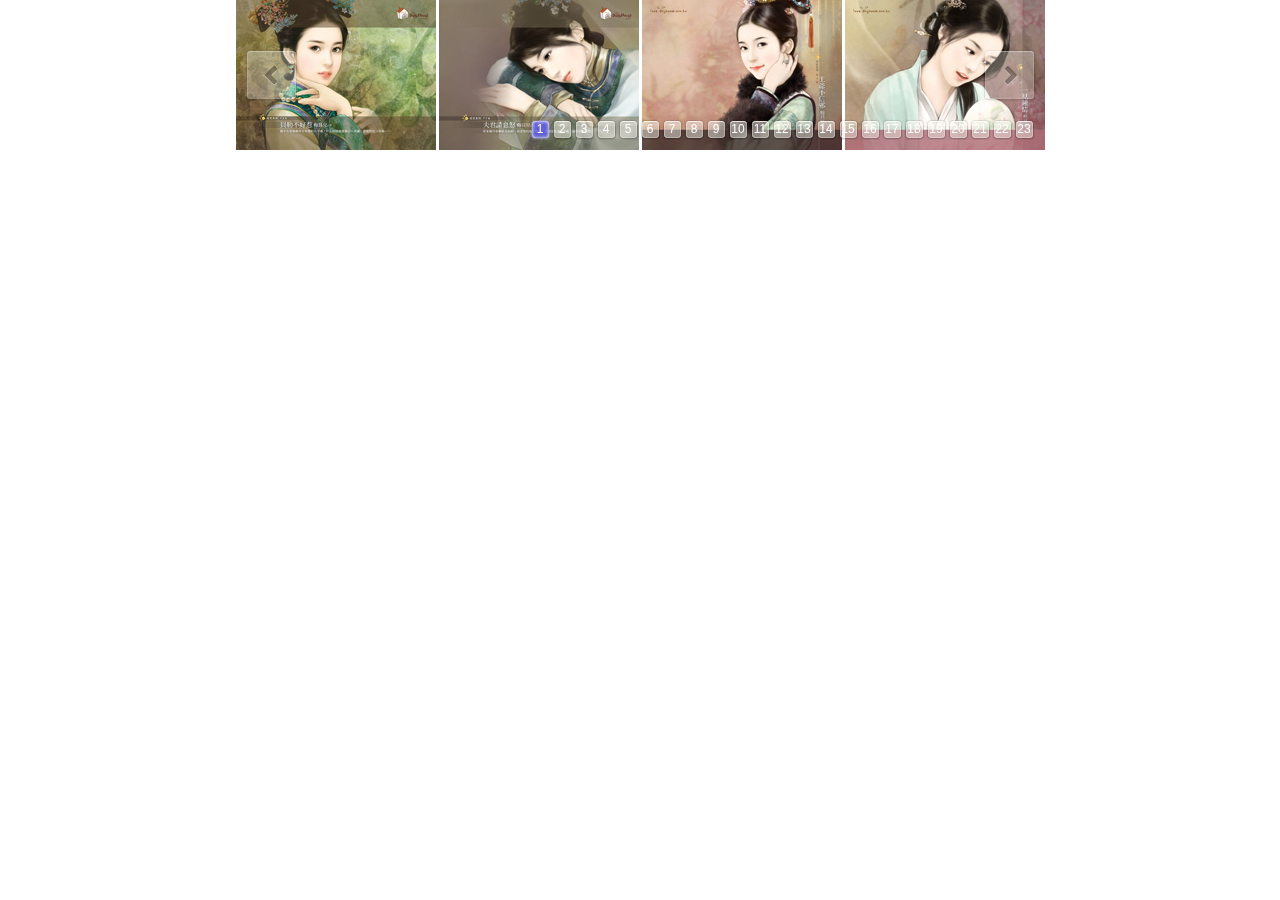
<file: carousel-slider.slider/no-jquery.html>
﻿<!DOCTYPE html>
<html>
<head>
    <meta charset="utf-8">
    <meta name="viewport" content="width=device-width, initial-scale=1.0">
    <title></title>
</head>
<body style="padding:0px; margin:0px; background-color:#fff;font-family:helvetica, arial, verdana, sans-serif">

    <!-- #region Jssor Slider Begin -->
    <!-- Generator: Jssor Slider Maker -->
    <!-- Source: http://www.jssor.com -->
    <!-- This code works without jquery library. -->
    <script src="js/jssor.slider-22.0.6.min.js" type="text/javascript"></script>
    <script type="text/javascript">
        jssor_1_slider_init = function() {

            var jssor_1_options = {
              $AutoPlay: true,
              $AutoPlaySteps: 4,
              $SlideDuration: 160,
              $SlideWidth: 200,
              $SlideSpacing: 3,
              $Cols: 4,
              $ArrowNavigatorOptions: {
                $Class: $JssorArrowNavigator$,
                $Steps: 4
              },
              $BulletNavigatorOptions: {
                $Class: $JssorBulletNavigator$,
                $SpacingX: 1,
                $SpacingY: 1
              }
            };

            var jssor_1_slider = new $JssorSlider$("jssor_1", jssor_1_options);

            /*responsive code begin*/
            /*you can remove responsive code if you don't want the slider scales while window resizing*/
            function ScaleSlider() {
                var refSize = jssor_1_slider.$Elmt.parentNode.clientWidth;
                if (refSize) {
                    refSize = Math.min(refSize, 809);
                    jssor_1_slider.$ScaleWidth(refSize);
                }
                else {
                    window.setTimeout(ScaleSlider, 30);
                }
            }
            ScaleSlider();
            $Jssor$.$AddEvent(window, "load", ScaleSlider);
            $Jssor$.$AddEvent(window, "resize", ScaleSlider);
            $Jssor$.$AddEvent(window, "orientationchange", ScaleSlider);
            /*responsive code end*/
        };
    </script>
    <style>
        /* jssor slider bullet navigator skin 03 css */
        /*
        .jssorb03 div           (normal)
        .jssorb03 div:hover     (normal mouseover)
        .jssorb03 .av           (active)
        .jssorb03 .av:hover     (active mouseover)
        .jssorb03 .dn           (mousedown)
        */
        .jssorb03 {
            position: absolute;
        }
        .jssorb03 div, .jssorb03 div:hover, .jssorb03 .av {
            position: absolute;
            /* size of bullet elment */
            width: 21px;
            height: 21px;
            text-align: center;
            line-height: 21px;
            color: white;
            font-size: 12px;
            background: url('img/b03.png') no-repeat;
            overflow: hidden;
            cursor: pointer;
        }
        .jssorb03 div { background-position: -5px -4px; }
        .jssorb03 div:hover, .jssorb03 .av:hover { background-position: -35px -4px; }
        .jssorb03 .av { background-position: -65px -4px; }
        .jssorb03 .dn, .jssorb03 .dn:hover { background-position: -95px -4px; }

        /* jssor slider arrow navigator skin 03 css */
        /*
        .jssora03l                  (normal)
        .jssora03r                  (normal)
        .jssora03l:hover            (normal mouseover)
        .jssora03r:hover            (normal mouseover)
        .jssora03l.jssora03ldn      (mousedown)
        .jssora03r.jssora03rdn      (mousedown)
        .jssora03l.jssora03ldn      (disabled)
        .jssora03r.jssora03rdn      (disabled)
        */
        .jssora03l, .jssora03r {
            display: block;
            position: absolute;
            /* size of arrow element */
            width: 55px;
            height: 55px;
            cursor: pointer;
            background: url('img/a03.png') no-repeat;
            overflow: hidden;
        }
        .jssora03l { background-position: -3px -33px; }
        .jssora03r { background-position: -63px -33px; }
        .jssora03l:hover { background-position: -123px -33px; }
        .jssora03r:hover { background-position: -183px -33px; }
        .jssora03l.jssora03ldn { background-position: -243px -33px; }
        .jssora03r.jssora03rdn { background-position: -303px -33px; }
        .jssora03l.jssora03lds { background-position: -3px -33px; opacity: .3; pointer-events: none; }
        .jssora03r.jssora03rds { background-position: -63px -33px; opacity: .3; pointer-events: none; }
    </style>
    <div id="jssor_1" style="position: relative; margin: 0 auto; top: 0px; left: 0px; width: 809px; height: 150px; overflow: hidden; visibility: hidden;">
        <!-- Loading Screen -->
        <div data-u="loading" style="position: absolute; top: 0px; left: 0px;">
            <div style="filter: alpha(opacity=70); opacity: 0.7; position: absolute; display: block; top: 0px; left: 0px; width: 100%; height: 100%;"></div>
            <div style="position:absolute;display:block;background:url('img/loading.gif') no-repeat center center;top:0px;left:0px;width:100%;height:100%;"></div>
        </div>
        <div data-u="slides" style="cursor: default; position: relative; top: 0px; left: 0px; width: 809px; height: 150px; overflow: hidden;">
            <div>
                <img data-u="image" src="img/005.jpg" />
            </div>
            <div style="display: none;">
                <img data-u="image" src="img/006.jpg" />
            </div>
            <div style="display: none;">
                <img data-u="image" src="img/011.jpg" />
            </div>
            <div style="display: none;">
                <img data-u="image" src="img/013.jpg" />
            </div>
            <div style="display: none;">
                <img data-u="image" src="img/014.jpg" />
            </div>
            <div style="display: none;">
                <img data-u="image" src="img/019.jpg" />
            </div>
            <div style="display: none;">
                <img data-u="image" src="img/020.jpg" />
            </div>
            <div style="display: none;">
                <img data-u="image" src="img/021.jpg" />
            </div>
            <div style="display: none;">
                <img data-u="image" src="img/022.jpg" />
            </div>
            <div style="display: none;">
                <img data-u="image" src="img/024.jpg" />
            </div>
            <div style="display: none;">
                <img data-u="image" src="img/025.jpg" />
            </div>
            <div style="display: none;">
                <img data-u="image" src="img/027.jpg" />
            </div>
            <div style="display: none;">
                <img data-u="image" src="img/029.jpg" />
            </div>
            <div style="display: none;">
                <img data-u="image" src="img/030.jpg" />
            </div>
            <div style="display: none;">
                <img data-u="image" src="img/031.jpg" />
            </div>
            <div style="display: none;">
                <img data-u="image" src="img/030.jpg" />
            </div>
            <div style="display: none;">
                <img data-u="image" src="img/034.jpg" />
            </div>
            <div style="display: none;">
                <img data-u="image" src="img/038.jpg" />
            </div>
            <div style="display: none;">
                <img data-u="image" src="img/039.jpg" />
            </div>
            <div style="display: none;">
                <img data-u="image" src="img/043.jpg" />
            </div>
            <div style="display: none;">
                <img data-u="image" src="img/044.jpg" />
            </div>
            <div style="display: none;">
                <img data-u="image" src="img/047.jpg" />
            </div>
            <a data-u="any" href="http://www.jssor.com" style="display:none">Carousel</a>
            <div style="display: none;">
                <img data-u="image" src="img/050.jpg" />
            </div>
        </div>
        <!-- Bullet Navigator -->
        <div data-u="navigator" class="jssorb03" style="bottom:10px;right:10px;">
            <!-- bullet navigator item prototype -->
            <div data-u="prototype" style="width:21px;height:21px;">
                <div data-u="numbertemplate"></div>
            </div>
        </div>
        <!-- Arrow Navigator -->
        <span data-u="arrowleft" class="jssora03l" style="top:0px;left:8px;width:55px;height:55px;" data-autocenter="2"></span>
        <span data-u="arrowright" class="jssora03r" style="top:0px;right:8px;width:55px;height:55px;" data-autocenter="2"></span>
    </div>
    <script type="text/javascript">jssor_1_slider_init();</script>
    <!-- #endregion Jssor Slider End -->
</body>
</html>
</file>
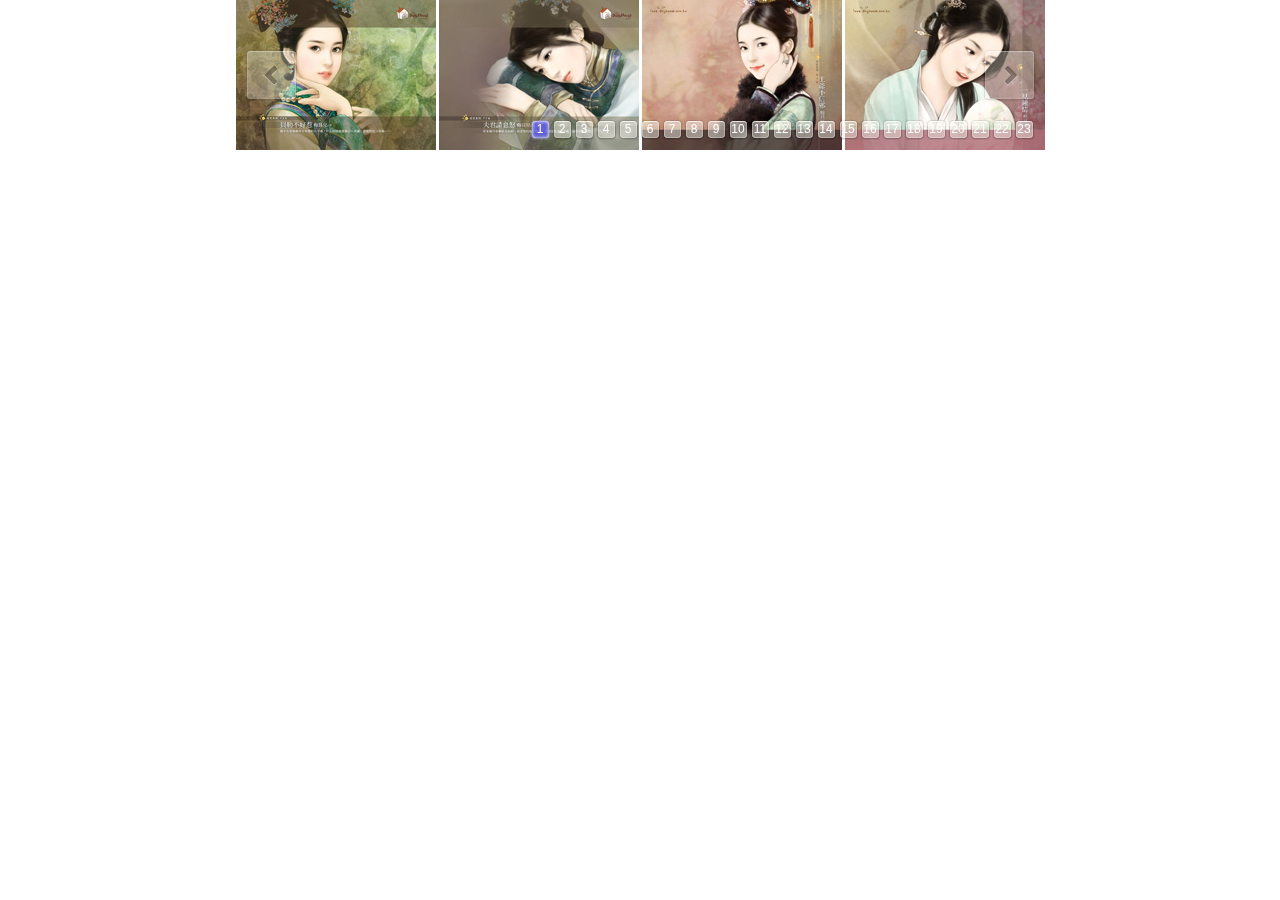
<file: carousel-slider.slider/with-jquery.html>
﻿<!DOCTYPE html>
<html>
<head>
    <meta charset="utf-8">
    <meta name="viewport" content="width=device-width, initial-scale=1.0">
    <title></title>
</head>
<body style="padding:0px; margin:0px; background-color:#fff;font-family:helvetica, arial, verdana, sans-serif">

    <!-- #region Jssor Slider Begin -->
    <!-- Generator: Jssor Slider Maker -->
    <!-- Source: http://www.jssor.com -->
    <!-- This code works with jquery library. -->
    <script src="js/jquery-1.11.3.min.js" type="text/javascript"></script>
    <script src="js/jssor.slider-22.0.6.mini.js" type="text/javascript"></script>
    <script type="text/javascript">
        jQuery(document).ready(function ($) {

            var jssor_1_options = {
              $AutoPlay: true,
              $AutoPlaySteps: 4,
              $SlideDuration: 160,
              $SlideWidth: 200,
              $SlideSpacing: 3,
              $Cols: 4,
              $ArrowNavigatorOptions: {
                $Class: $JssorArrowNavigator$,
                $Steps: 4
              },
              $BulletNavigatorOptions: {
                $Class: $JssorBulletNavigator$,
                $SpacingX: 1,
                $SpacingY: 1
              }
            };

            var jssor_1_slider = new $JssorSlider$("jssor_1", jssor_1_options);

            /*responsive code begin*/
            /*you can remove responsive code if you don't want the slider scales while window resizing*/
            function ScaleSlider() {
                var refSize = jssor_1_slider.$Elmt.parentNode.clientWidth;
                if (refSize) {
                    refSize = Math.min(refSize, 809);
                    jssor_1_slider.$ScaleWidth(refSize);
                }
                else {
                    window.setTimeout(ScaleSlider, 30);
                }
            }
            ScaleSlider();
            $(window).bind("load", ScaleSlider);
            $(window).bind("resize", ScaleSlider);
            $(window).bind("orientationchange", ScaleSlider);
            /*responsive code end*/
        });
    </script>
    <style>
        /* jssor slider bullet navigator skin 03 css */
        /*
        .jssorb03 div           (normal)
        .jssorb03 div:hover     (normal mouseover)
        .jssorb03 .av           (active)
        .jssorb03 .av:hover     (active mouseover)
        .jssorb03 .dn           (mousedown)
        */
        .jssorb03 {
            position: absolute;
        }
        .jssorb03 div, .jssorb03 div:hover, .jssorb03 .av {
            position: absolute;
            /* size of bullet elment */
            width: 21px;
            height: 21px;
            text-align: center;
            line-height: 21px;
            color: white;
            font-size: 12px;
            background: url('img/b03.png') no-repeat;
            overflow: hidden;
            cursor: pointer;
        }
        .jssorb03 div { background-position: -5px -4px; }
        .jssorb03 div:hover, .jssorb03 .av:hover { background-position: -35px -4px; }
        .jssorb03 .av { background-position: -65px -4px; }
        .jssorb03 .dn, .jssorb03 .dn:hover { background-position: -95px -4px; }

        /* jssor slider arrow navigator skin 03 css */
        /*
        .jssora03l                  (normal)
        .jssora03r                  (normal)
        .jssora03l:hover            (normal mouseover)
        .jssora03r:hover            (normal mouseover)
        .jssora03l.jssora03ldn      (mousedown)
        .jssora03r.jssora03rdn      (mousedown)
        .jssora03l.jssora03ldn      (disabled)
        .jssora03r.jssora03rdn      (disabled)
        */
        .jssora03l, .jssora03r {
            display: block;
            position: absolute;
            /* size of arrow element */
            width: 55px;
            height: 55px;
            cursor: pointer;
            background: url('img/a03.png') no-repeat;
            overflow: hidden;
        }
        .jssora03l { background-position: -3px -33px; }
        .jssora03r { background-position: -63px -33px; }
        .jssora03l:hover { background-position: -123px -33px; }
        .jssora03r:hover { background-position: -183px -33px; }
        .jssora03l.jssora03ldn { background-position: -243px -33px; }
        .jssora03r.jssora03rdn { background-position: -303px -33px; }
        .jssora03l.jssora03lds { background-position: -3px -33px; opacity: .3; pointer-events: none; }
        .jssora03r.jssora03rds { background-position: -63px -33px; opacity: .3; pointer-events: none; }
    </style>
    <div id="jssor_1" style="position: relative; margin: 0 auto; top: 0px; left: 0px; width: 809px; height: 150px; overflow: hidden; visibility: hidden;">
        <!-- Loading Screen -->
        <div data-u="loading" style="position: absolute; top: 0px; left: 0px;">
            <div style="filter: alpha(opacity=70); opacity: 0.7; position: absolute; display: block; top: 0px; left: 0px; width: 100%; height: 100%;"></div>
            <div style="position:absolute;display:block;background:url('img/loading.gif') no-repeat center center;top:0px;left:0px;width:100%;height:100%;"></div>
        </div>
        <div data-u="slides" style="cursor: default; position: relative; top: 0px; left: 0px; width: 809px; height: 150px; overflow: hidden;">
            <div>
                <img data-u="image" src="img/005.jpg" />
            </div>
            <div style="display: none;">
                <img data-u="image" src="img/006.jpg" />
            </div>
            <div style="display: none;">
                <img data-u="image" src="img/011.jpg" />
            </div>
            <div style="display: none;">
                <img data-u="image" src="img/013.jpg" />
            </div>
            <div style="display: none;">
                <img data-u="image" src="img/014.jpg" />
            </div>
            <div style="display: none;">
                <img data-u="image" src="img/019.jpg" />
            </div>
            <div style="display: none;">
                <img data-u="image" src="img/020.jpg" />
            </div>
            <div style="display: none;">
                <img data-u="image" src="img/021.jpg" />
            </div>
            <div style="display: none;">
                <img data-u="image" src="img/022.jpg" />
            </div>
            <div style="display: none;">
                <img data-u="image" src="img/024.jpg" />
            </div>
            <div style="display: none;">
                <img data-u="image" src="img/025.jpg" />
            </div>
            <div style="display: none;">
                <img data-u="image" src="img/027.jpg" />
            </div>
            <div style="display: none;">
                <img data-u="image" src="img/029.jpg" />
            </div>
            <div style="display: none;">
                <img data-u="image" src="img/030.jpg" />
            </div>
            <div style="display: none;">
                <img data-u="image" src="img/031.jpg" />
            </div>
            <div style="display: none;">
                <img data-u="image" src="img/030.jpg" />
            </div>
            <div style="display: none;">
                <img data-u="image" src="img/034.jpg" />
            </div>
            <div style="display: none;">
                <img data-u="image" src="img/038.jpg" />
            </div>
            <div style="display: none;">
                <img data-u="image" src="img/039.jpg" />
            </div>
            <div style="display: none;">
                <img data-u="image" src="img/043.jpg" />
            </div>
            <div style="display: none;">
                <img data-u="image" src="img/044.jpg" />
            </div>
            <div style="display: none;">
                <img data-u="image" src="img/047.jpg" />
            </div>
            <a data-u="any" href="http://www.jssor.com" style="display:none">Carousel</a>
            <div style="display: none;">
                <img data-u="image" src="img/050.jpg" />
            </div>
        </div>
        <!-- Bullet Navigator -->
        <div data-u="navigator" class="jssorb03" style="bottom:10px;right:10px;">
            <!-- bullet navigator item prototype -->
            <div data-u="prototype" style="width:21px;height:21px;">
                <div data-u="numbertemplate"></div>
            </div>
        </div>
        <!-- Arrow Navigator -->
        <span data-u="arrowleft" class="jssora03l" style="top:0px;left:8px;width:55px;height:55px;" data-autocenter="2"></span>
        <span data-u="arrowright" class="jssora03r" style="top:0px;right:8px;width:55px;height:55px;" data-autocenter="2"></span>
    </div>
    <!-- #endregion Jssor Slider End -->
</body>
</html>
</file>
<file: css/news.css>
@charset "utf-8";
*{
	padding: 0;
	margin: 0;
}
.banner{
	height: auto;
	background: url(../img/s-banner.png) no-repeat;
	background-color: palegoldenrod;
}
.banner .title{
	text-align: center;
	font-family:方正舒体;
	font-size:60px;
	line-height: 200px;
	font-weight: 600;
}

.content2{
	margin-top: 10px;
	height: auto;
}
.process{
	float: left;
	height: 505px;
	background-color: white;
}
.content2 .process p{font-size: 20px;}
.content2 .content-t-p1{	
	float: left;
	font-weight: 600;
	margin: 10px 0 0 0;
	}
.content2 .content-t-p2{	
	margin: 10px 0 0 0;
	float: right;
	font-size: 15px;
	
	}
.new{
	background-color: cornsilk;
	height: auto;
}
.new1{
	height: 200px;
	border: 1px solid #E38D13;
	background-color: white;
	
}
.new2{
	/*width: 312px;*/
	margin-top: 5px;
	height: 300px;
	border: 1px solid #E38D13;
	background-color: white;
}
.new .new-title{
	font-size: 20px;
	text-align: center;
	margin:10px 0 0 -30px;
}
.new .more{
	float: right;
	margin:-30px 6px 0 0;
	font-size: 20px;
}
.new .news-li {
    margin:5px 0 0 35px;
    border-radius: 3px;
    line-height: 25px;
    font-size: 10px;
	cursor:pointer;
}
.new .news-li a{
	color: #666;font-size:20px;
	font-family: "方正舒体";
	/*超长标题的解决*/
	overflow:hidden;
	white-space:nowrap;
	text-overflow: ellipsis;
	display:block;
	/*超长标题的解决*/
}

.footer{
	height: 50px;
	line-height:50px;
	background-color: #eee;
	text-align: center;
}
</file>
<file: css/style1-1.css>
@charset "utf-8";
*{
	padding: 0;
	margin: 0;
}
.banner{
	height: auto;
	background: url(../img/s-banner.png) no-repeat;
	background-color: palegoldenrod;
}
.banner .title{
	text-align: center;
	font-family:方正舒体;
	font-size:60px;
	line-height: 200px;
	font-weight: 600;
}

/*轮播图片开始*/
    .box{
		/*width: 900px;*/
		height: 200px;
		margin-top: -12px;
		overflow: hidden;
		background: #fff;
		position: relative;
	}
	.box img{
		width: 200px;
		height: 200px;
	}
	.box ul{
		position: absolute;
		width: 800%;
		list-style-type: none;
	}
	.box ul li{
		float: left;
		cursor: pointer;
		margin-left: 2px;
	}
/*轮播图片结束*/

.content1{
	height: 500px;
	margin-top: 10px;
	background-color: white;
}
.content-p{
	text-align: center;
	font-size: 20px;
	margin-top: 5px;
}

.content-l{
	float: left;
	height:439px;
	/*background: yellow;*/
}
.content-r{
	float: right;
	height:440px ;
	background-color: white;
}
.content-r strong{
	font-size: 30px;
	margin: 20px;
	font-family: '方正楷体';
}
.content-r .cr-btn{
	/*list-style: none;
	width: 90px;
	height: 40px;
	background-color: limegreen;
	border: 1px solid #eee;
	cursor:auto;
	font-size: 18px;
	margin-left: 10px;
	line-height: 20px;
	text-align: center;*/
	width: 90px;
	height: 40px;
	background-color: limegreen;
	border: 1px solid #eee;
	cursor:auto;
	font-size: 18px;
	margin-left: 10px;
	list-style: none;
	text-align: center;
	float: left;
	line-height: 30px;
}
.cr-btn1:hover{
	background-color: green;
	color: #FFFFFF;
}
.cr-btn2:hover{
	background-color: green;
	color: #FFFFFF;
}
.cr-btn3:hover{
	background-color: green;
	color: #FFFFFF;
}
.cr-btn4:hover{
	background-color: green;
	color: #FFFFFF;
}
.content-r .use{margin: 30px;width: 100%;}
.content-r .cailiao{
	width: 100%;
	display: block;
	height: 307px;
	margin-top: 90px;
	/*border: 1px solid #000;*/
}
.content-r .cailiao-title{
	text-align: center;
	font-size: 27px;
}
.content-r .cailiao div{
	width: 100%;
	height: 50px;
	margin-bottom: 20px;
}
.content-r .cailiao button{
	width: 60px;
	height: 60px;
	margin:0 0 35px 20px;
	border-radius:50%;
	background-color: #E38D13;
	font-size: 15px;
	border: none;
}
.content-r .cailiao-p{
	margin: -75px 0 0 100px;
	font-size: 18px;
}
.content-r .content-r-a{
	float: right;
	color:#000;
	font-size: 20px;
	border: 1px solid orangered ;
}
.content2{
	margin-top: 10px;
	height: 500px;
}
.process{
	float: left;
	height: 505px;
	background-color: white;
}
.content2 .process p{font-size: 20px;}
.content2 .content-t-p1{	
	font-weight: 600;
	margin: 10px 0 0 0;
	}
.new{
	
	background-color: cornsilk;
}
.new1{
	/*width: 312px;*/
	height: 200px;
	border: 1px solid #E38D13;
	background-color: white;
	
}
.new2{
	/*width: 312px;*/
	margin-top: 5px;
	height: 300px;
	border: 1px solid #E38D13;
	background-color: white;
}
.new .new-title{
	font-size: 20px;
	text-align: center;
	margin:10px 0 0 -30px;
}
.new .more{
	float: right;
	margin:-30px 6px 0 0;
	font-size: 20px;
}
.new .news-li {
    margin:5px 0 0 35px;
    border-radius: 3px;
    line-height: 25px;
    font-size: 10px;
	cursor:pointer;
}
.new .news-li a{
	color: #666;font-size:20px;
	font-family: "方正舒体";
	/*超长标题的解决*/
	overflow:hidden;
	white-space:nowrap;
	text-overflow: ellipsis;
	display:block;
	/*超长标题的解决*/
}

.footer{
	height: 50px;
	line-height:50px;
	background-color: #eee;
	text-align: center;
}
</file>
